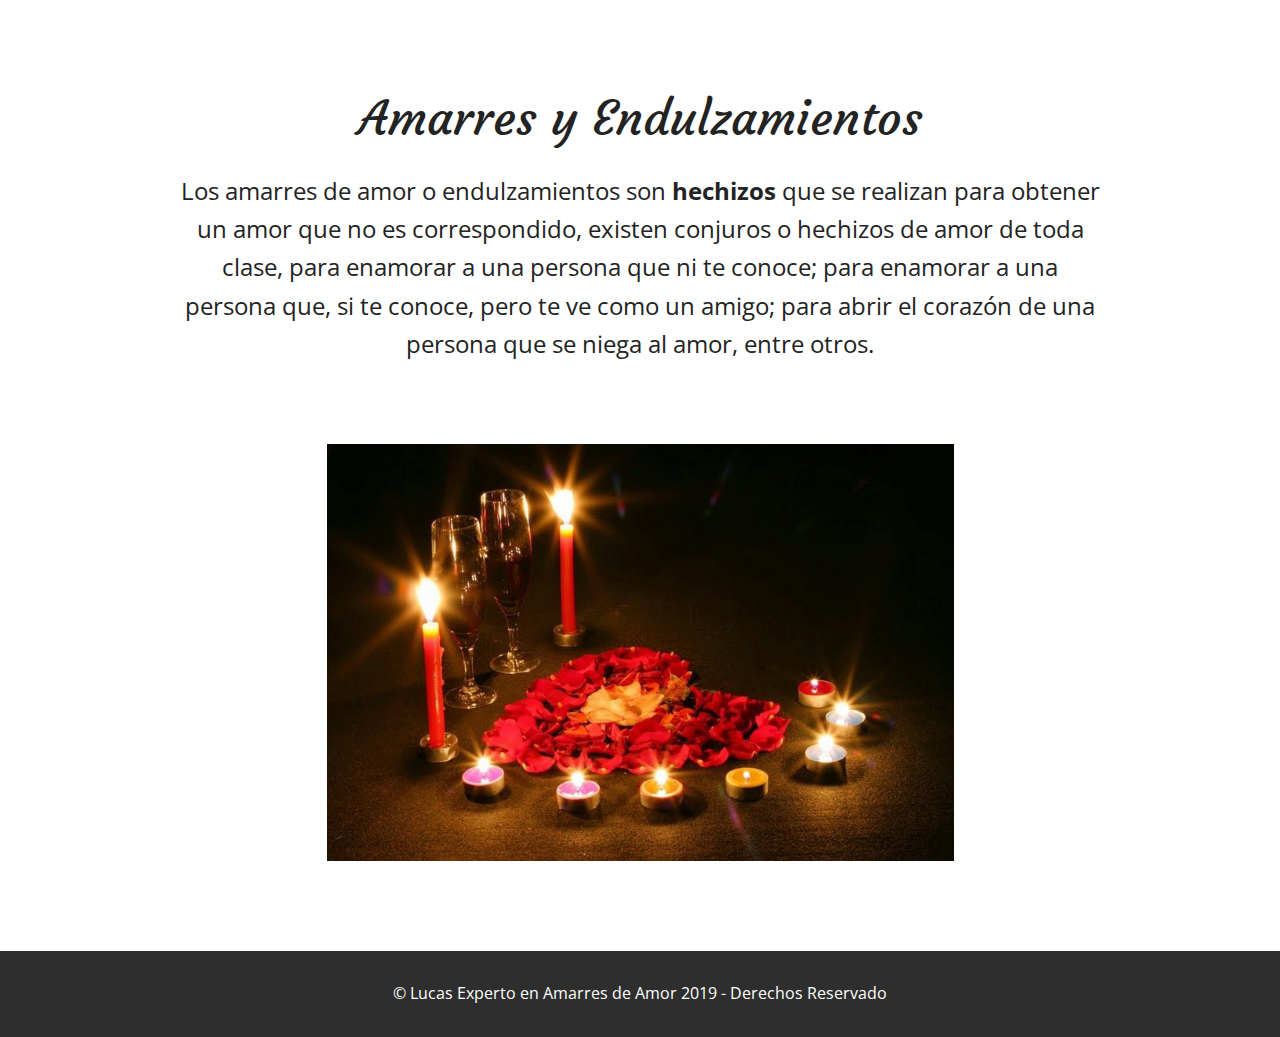
<file: amarres-y-endulzamientos.html>
<!DOCTYPE html>
<html >
<head>
  <!-- Site made with Mobirise Website Builder v4.9.4, https://mobirise.com -->
  <meta charset="UTF-8">
  <meta http-equiv="X-UA-Compatible" content="IE=edge">
  <meta name="generator" content="Mobirise v4.9.4, mobirise.com">
  <meta name="viewport" content="width=device-width, initial-scale=1, minimum-scale=1">
  <link rel="shortcut icon" href="assets/images/favicon-lucas-128x161.png" type="image/x-icon">
  <meta name="description" content="Web Site Builder Description">
  <title>amarres-y-endulzamientos</title>
  <link rel="stylesheet" href="assets/tether/tether.min.css">
  <link rel="stylesheet" href="assets/bootstrap/css/bootstrap.min.css">
  <link rel="stylesheet" href="assets/bootstrap/css/bootstrap-grid.min.css">
  <link rel="stylesheet" href="assets/bootstrap/css/bootstrap-reboot.min.css">
  <link rel="stylesheet" href="assets/theme/css/style.css">
  <link rel="stylesheet" href="assets/mobirise/css/mbr-additional.css" type="text/css">
  
  
  
</head>
<body>
  <section class="header4 cid-rkDQt1BMKz" id="header4-20">

    

    

    <div class="container">
        <div class="row justify-content-md-center">
            <div class="media-content col-md-10">
                <h1 class="mbr-section-title align-center mbr-white pb-3 mbr-bold mbr-fonts-style display-2"><span style="font-weight: normal;">Amarres y Endulzamientos</span></h1>
                
                <div class="mbr-text align-center mbr-white pb-3">
                    <p class="mbr-text mbr-fonts-style display-5">
                        Los amarres de amor o endulzamientos son <strong>hechizos </strong>que se realizan para obtener un amor que no es correspondido, existen conjuros o hechizos de amor de toda clase, para enamorar a una persona que ni te conoce; para enamorar a una persona que, si te conoce, pero te ve como un amigo; para abrir el corazón de una persona que se niega al amor, entre otros.
                    </p>
                </div>
                
            </div>
            <div class="mbr-figure pt-5">
                <img src="assets/images/ritual-amor-1-800x533.jpg" alt="Mobirise" title="" style="width: 55%;">
            </div>
        </div>
    </div>
</section>

<section class="engine"><a href="https://mobirise.info/s">free bootstrap themes</a></section><section once="" class="cid-rkDQtSzOLi" id="footer6-21">

    

    

    <div class="container">
        <div class="media-container-row align-center mbr-white">
            <div class="col-12">
                <p class="mbr-text mb-0 mbr-fonts-style display-7">
                    © Lucas Experto en Amarres de Amor 2019 - Derechos Reservado</p>
            </div>
        </div>
    </div>
</section>


  <script src="assets/web/assets/jquery/jquery.min.js"></script>
  <script src="assets/popper/popper.min.js"></script>
  <script src="assets/tether/tether.min.js"></script>
  <script src="assets/bootstrap/js/bootstrap.min.js"></script>
  <script src="assets/smoothscroll/smooth-scroll.js"></script>
  <script src="assets/theme/js/script.js"></script>
  
  
</body>
</html>
</file>
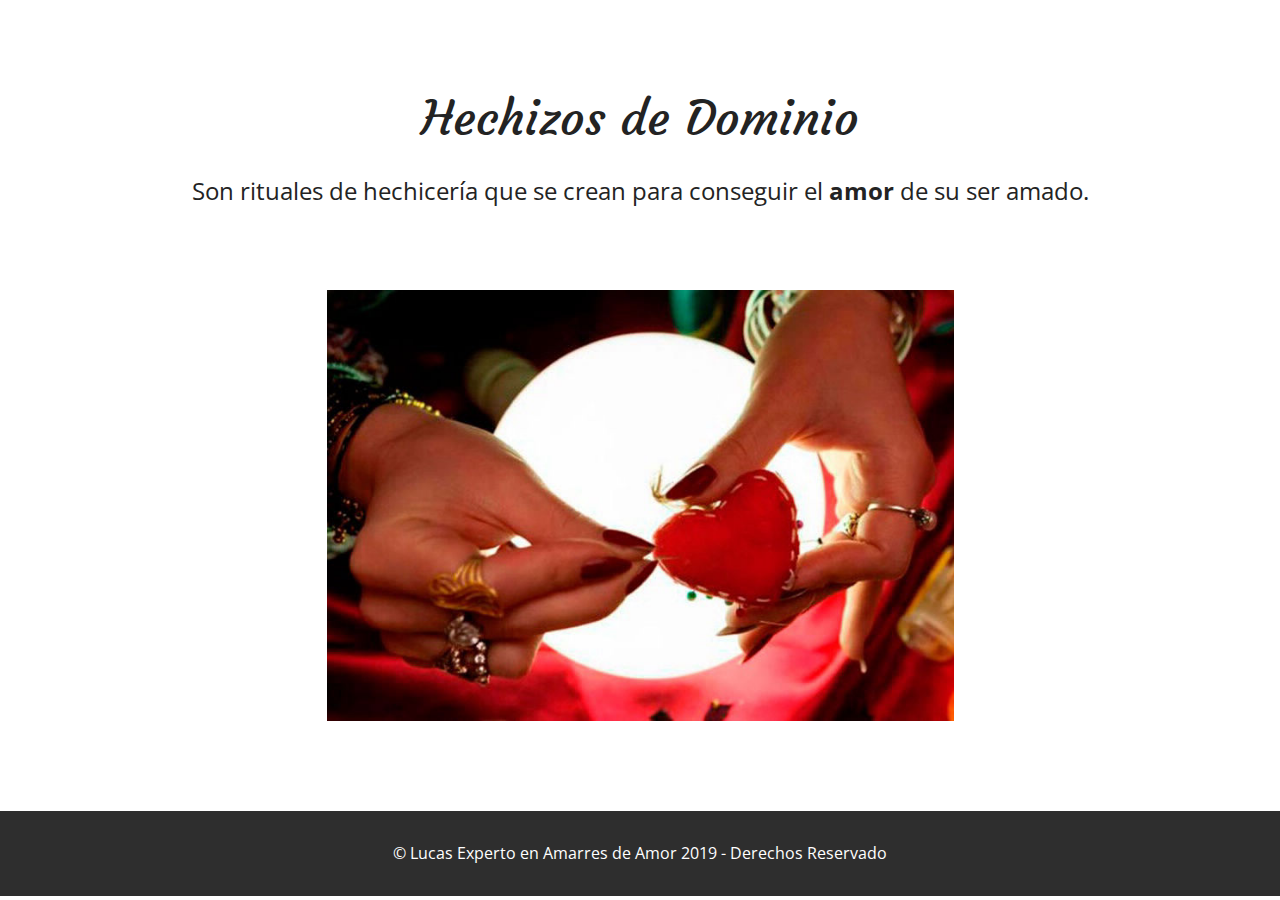
<file: hechizos-de-dominios.html>
<!DOCTYPE html>
<html >
<head>
  <!-- Site made with Mobirise Website Builder v4.9.4, https://mobirise.com -->
  <meta charset="UTF-8">
  <meta http-equiv="X-UA-Compatible" content="IE=edge">
  <meta name="generator" content="Mobirise v4.9.4, mobirise.com">
  <meta name="viewport" content="width=device-width, initial-scale=1, minimum-scale=1">
  <link rel="shortcut icon" href="assets/images/favicon-lucas-128x161.png" type="image/x-icon">
  <meta name="description" content="Website Builder Description">
  <title>hechizos-de-dominios</title>
  <link rel="stylesheet" href="assets/tether/tether.min.css">
  <link rel="stylesheet" href="assets/bootstrap/css/bootstrap.min.css">
  <link rel="stylesheet" href="assets/bootstrap/css/bootstrap-grid.min.css">
  <link rel="stylesheet" href="assets/bootstrap/css/bootstrap-reboot.min.css">
  <link rel="stylesheet" href="assets/theme/css/style.css">
  <link rel="stylesheet" href="assets/mobirise/css/mbr-additional.css" type="text/css">
  
  
  
</head>
<body>
  <section class="header4 cid-rkDXOjA0wR" id="header4-23">

    

    

    <div class="container">
        <div class="row justify-content-md-center">
            <div class="media-content col-md-10">
                <h1 class="mbr-section-title align-center mbr-white pb-3 mbr-bold mbr-fonts-style display-2"><span style="font-weight: normal;">
                    Hechizos de Dominio</span></h1>
                
                <div class="mbr-text align-center mbr-white pb-3">
                    <p class="mbr-text mbr-fonts-style display-5">Son rituales de hechicería que se crean para conseguir el <strong>amor </strong>de su ser amado.
                    </p>
                </div>
                
            </div>
            <div class="mbr-figure pt-5">
                <img src="assets/images/hechizo-de-dominio-728x500.jpg" alt="Mobirise" title="" style="width: 55%;">
            </div>
        </div>
    </div>
</section>

<section class="engine"><a href="https://mobirise.info/i">website creation software</a></section><section once="" class="cid-rkDXOODaw7" id="footer6-24">

    

    

    <div class="container">
        <div class="media-container-row align-center mbr-white">
            <div class="col-12">
                <p class="mbr-text mb-0 mbr-fonts-style display-7">
                    © Lucas Experto en Amarres de Amor 2019 - Derechos Reservado</p>
            </div>
        </div>
    </div>
</section>


  <script src="assets/web/assets/jquery/jquery.min.js"></script>
  <script src="assets/popper/popper.min.js"></script>
  <script src="assets/tether/tether.min.js"></script>
  <script src="assets/bootstrap/js/bootstrap.min.js"></script>
  <script src="assets/smoothscroll/smooth-scroll.js"></script>
  <script src="assets/theme/js/script.js"></script>
  
  
</body>
</html>
</file>
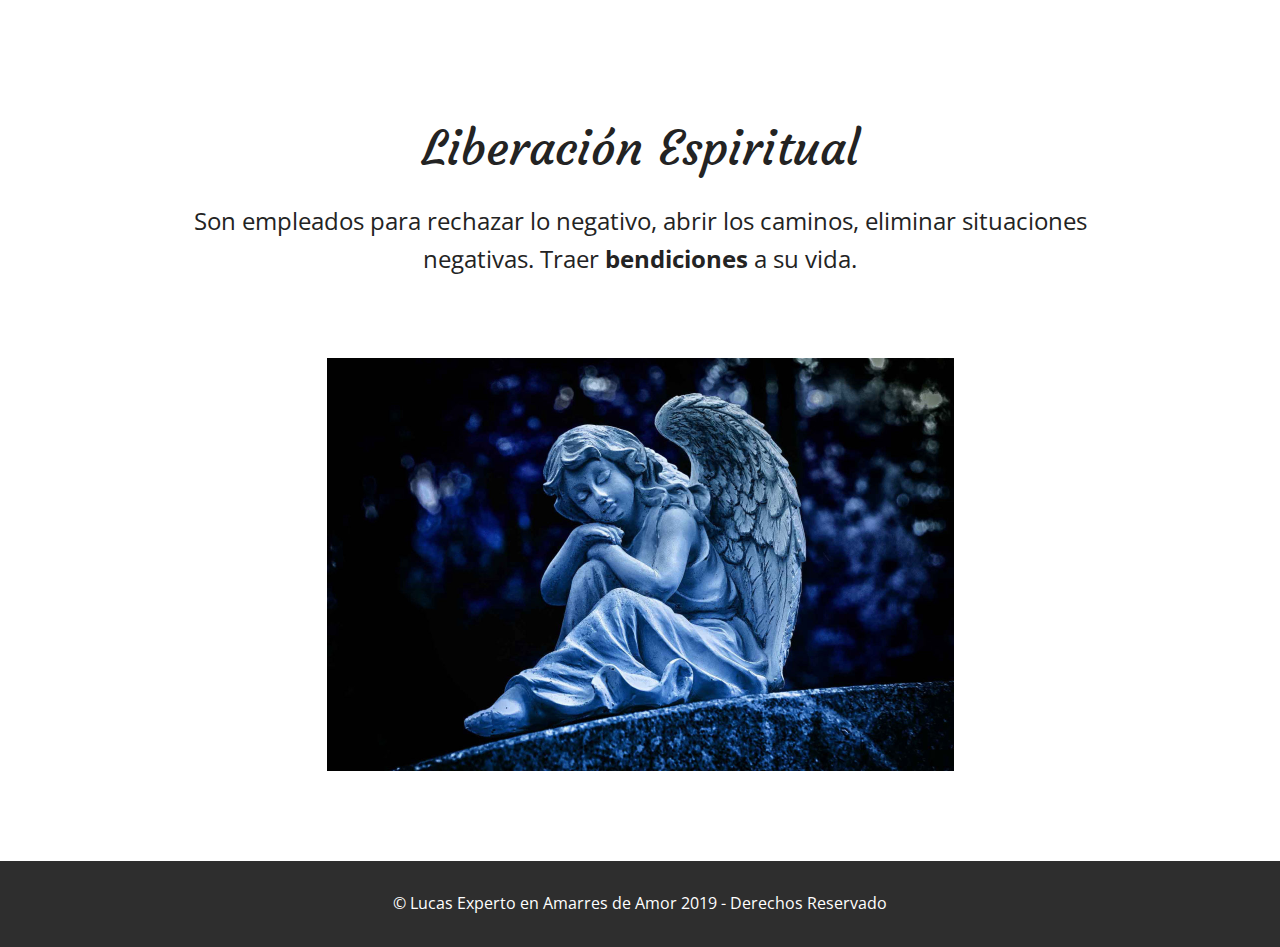
<file: liberacion-espiritual.html>
<!DOCTYPE html>
<html >
<head>
  <!-- Site made with Mobirise Website Builder v4.9.4, https://mobirise.com -->
  <meta charset="UTF-8">
  <meta http-equiv="X-UA-Compatible" content="IE=edge">
  <meta name="generator" content="Mobirise v4.9.4, mobirise.com">
  <meta name="viewport" content="width=device-width, initial-scale=1, minimum-scale=1">
  <link rel="shortcut icon" href="assets/images/favicon-lucas-128x161.png" type="image/x-icon">
  <meta name="description" content="Site Creator Description">
  <title>liberacion-espiritual</title>
  <link rel="stylesheet" href="assets/tether/tether.min.css">
  <link rel="stylesheet" href="assets/bootstrap/css/bootstrap.min.css">
  <link rel="stylesheet" href="assets/bootstrap/css/bootstrap-grid.min.css">
  <link rel="stylesheet" href="assets/bootstrap/css/bootstrap-reboot.min.css">
  <link rel="stylesheet" href="assets/theme/css/style.css">
  <link rel="stylesheet" href="assets/mobirise/css/mbr-additional.css" type="text/css">
  
  
  
</head>
<body>
  <section class="header4 cid-rkEliA4Cof" id="header4-26">

    

    

    <div class="container">
        <div class="row justify-content-md-center">
            <div class="media-content col-md-10">
                <h1 class="mbr-section-title align-center mbr-white pb-3 mbr-bold mbr-fonts-style display-2"><span style="font-weight: normal;">
                    Liberación Espiritual</span></h1>
                
                <div class="mbr-text align-center mbr-white pb-3">
                    <p class="mbr-text mbr-fonts-style display-5">
                        Son empleados para rechazar lo negativo, abrir los caminos, eliminar situaciones negativas. Traer <strong>bendiciones </strong>a su vida.
                    </p>
                </div>
                
            </div>
            <div class="mbr-figure pt-5">
                <img src="assets/images/liberacion-espiritual-1254x826.jpg" alt="Mobirise" title="" style="width: 55%;">
            </div>
        </div>
    </div>
</section>

<section class="engine"><a href="https://mobirise.info/a">online site builder</a></section><section once="" class="cid-rkEljnScwc" id="footer6-27">

    

    

    <div class="container">
        <div class="media-container-row align-center mbr-white">
            <div class="col-12">
                <p class="mbr-text mb-0 mbr-fonts-style display-7">
                    © Lucas Experto en Amarres de Amor 2019 - Derechos Reservado</p>
            </div>
        </div>
    </div>
</section>


  <script src="assets/web/assets/jquery/jquery.min.js"></script>
  <script src="assets/popper/popper.min.js"></script>
  <script src="assets/tether/tether.min.js"></script>
  <script src="assets/bootstrap/js/bootstrap.min.js"></script>
  <script src="assets/smoothscroll/smooth-scroll.js"></script>
  <script src="assets/theme/js/script.js"></script>
  
  
</body>
</html>
</file>
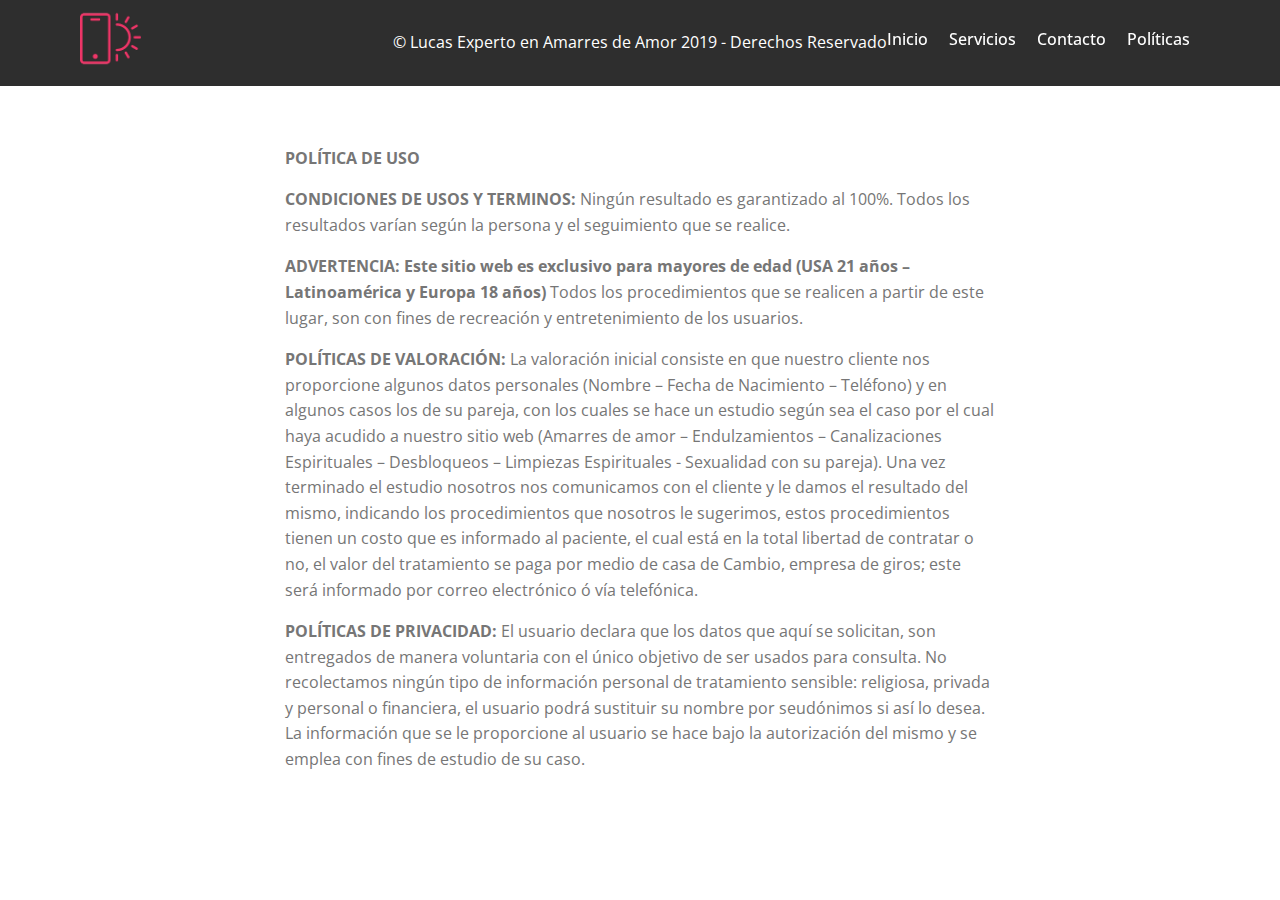
<file: politicas-de-uso.html>
<!DOCTYPE html>
<html >
<head>
  <!-- Site made with Mobirise Website Builder v4.9.4, https://mobirise.com -->
  <meta charset="UTF-8">
  <meta http-equiv="X-UA-Compatible" content="IE=edge">
  <meta name="generator" content="Mobirise v4.9.4, mobirise.com">
  <meta name="viewport" content="width=device-width, initial-scale=1, minimum-scale=1">
  <link rel="shortcut icon" href="assets/images/favicon-lucas-128x161.png" type="image/x-icon">
  <meta name="description" content="Website Builder Description">
  <title>politicas-de-uso</title>
  <link rel="stylesheet" href="assets/tether/tether.min.css">
  <link rel="stylesheet" href="assets/bootstrap/css/bootstrap.min.css">
  <link rel="stylesheet" href="assets/bootstrap/css/bootstrap-grid.min.css">
  <link rel="stylesheet" href="assets/bootstrap/css/bootstrap-reboot.min.css">
  <link rel="stylesheet" href="assets/dropdown/css/style.css">
  <link rel="stylesheet" href="assets/socicon/css/styles.css">
  <link rel="stylesheet" href="assets/theme/css/style.css">
  <link rel="stylesheet" href="assets/mobirise/css/mbr-additional.css" type="text/css">
  
  
  
</head>
<body>
  <section class="menu cid-rkyjGuV24f" once="menu" id="menu2-14">

    

    <nav class="navbar navbar-expand beta-menu navbar-dropdown align-items-center navbar-fixed-top navbar-toggleable-sm bg-color transparent">
        <button class="navbar-toggler navbar-toggler-right" type="button" data-toggle="collapse" data-target="#navbarSupportedContent" aria-controls="navbarSupportedContent" aria-expanded="false" aria-label="Toggle navigation">
            <div class="hamburger">
                <span></span>
                <span></span>
                <span></span>
                <span></span>
            </div>
        </button>
        <div class="menu-logo">
            <div class="navbar-brand">
                <span class="navbar-logo">
                    <a href="https://mobirise.co">
                        <img src="assets/images/logo2.png" alt="Mobirise" style="height: 3.8rem;">
                    </a>
                </span>
                
            </div>
        </div>
        <div class="collapse navbar-collapse" id="navbarSupportedContent">
            <ul class="navbar-nav nav-dropdown nav-right" data-app-modern-menu="true"><li class="nav-item">
                    <a class="nav-link link text-white display-4" href="https://mobirise.co">
                        Inicio</a>
                </li>
                <li class="nav-item dropdown">
                    <a class="nav-link link text-white display-4" href="index.html#services3-t" aria-expanded="true">
                        Servicios</a>
                </li><li class="nav-item"><a class="nav-link link text-white display-4" href="index.html#contacts2-w">
                        Contacto</a></li><li class="nav-item"><a class="nav-link link text-white display-4" href="https://mobirise.co">
                        Políticas</a></li></ul>
            
        </div>
    </nav>
</section>

<section class="engine"><a href="https://mobirise.info/a">online website builder</a></section><section once="" class="cid-rkygjkdRnD" id="footer6-15">

    

    

    <div class="container">
        <div class="media-container-row align-center mbr-white">
            <div class="col-12">
                <p class="mbr-text mb-0 mbr-fonts-style display-7">
                    © Lucas Experto en Amarres de Amor 2019 - Derechos Reservado</p>
            </div>
        </div>
    </div>
</section>

<section class="mbr-section article content1 cid-rkCtiICqld" id="content1-17">
    
     

    <div class="container">
        <div class="media-container-row">
            <div class="mbr-text col-12 mbr-fonts-style display-7 col-md-8"><p><strong>POLÍTICA DE USO</strong></p><p><strong>CONDICIONES DE USOS Y TERMINOS: </strong>Ningún resultado es garantizado al 100%. Todos los resultados varían según la persona y el seguimiento que se realice.</p><p><strong>ADVERTENCIA:  Este sitio web es exclusivo para mayores de edad (USA 21 años – Latinoamérica y Europa 18 años)</strong> Todos los procedimientos que se realicen a partir de este lugar, son con fines de recreación y entretenimiento de los usuarios.</p><p><strong>POLÍTICAS DE VALORACIÓN:</strong> La valoración inicial consiste en que nuestro cliente nos proporcione algunos datos personales (Nombre – Fecha de Nacimiento – Teléfono) y en algunos casos los de su pareja, con los cuales se hace un estudio según sea el caso por el cual haya acudido a nuestro sitio web (Amarres de amor – Endulzamientos – Canalizaciones Espirituales – Desbloqueos – Limpiezas Espirituales - Sexualidad con su pareja). Una vez terminado el estudio nosotros nos comunicamos con el cliente y le damos el resultado del mismo, indicando los procedimientos que nosotros le sugerimos, estos procedimientos tienen un costo que es informado al paciente, el cual está en la total libertad de contratar o no, el valor del tratamiento se paga por medio de casa de Cambio, empresa de giros; este será informado por correo electrónico ó vía telefónica.</p><p><strong>POLÍTICAS DE PRIVACIDAD:</strong> El usuario declara que los datos que aquí se solicitan, son entregados de manera voluntaria con el único objetivo de ser usados para consulta. No recolectamos ningún tipo de información personal de tratamiento sensible: religiosa, privada y personal o financiera, el usuario podrá sustituir su nombre por seudónimos si así lo desea. La información que se le proporcione al usuario se hace bajo la autorización del mismo y se emplea con fines de estudio de su caso.</p></div>
        </div>
    </div>
</section>


  <script src="assets/web/assets/jquery/jquery.min.js"></script>
  <script src="assets/popper/popper.min.js"></script>
  <script src="assets/tether/tether.min.js"></script>
  <script src="assets/bootstrap/js/bootstrap.min.js"></script>
  <script src="assets/smoothscroll/smooth-scroll.js"></script>
  <script src="assets/dropdown/js/script.min.js"></script>
  <script src="assets/touchswipe/jquery.touch-swipe.min.js"></script>
  <script src="assets/theme/js/script.js"></script>
  
  
</body>
</html>
</file>
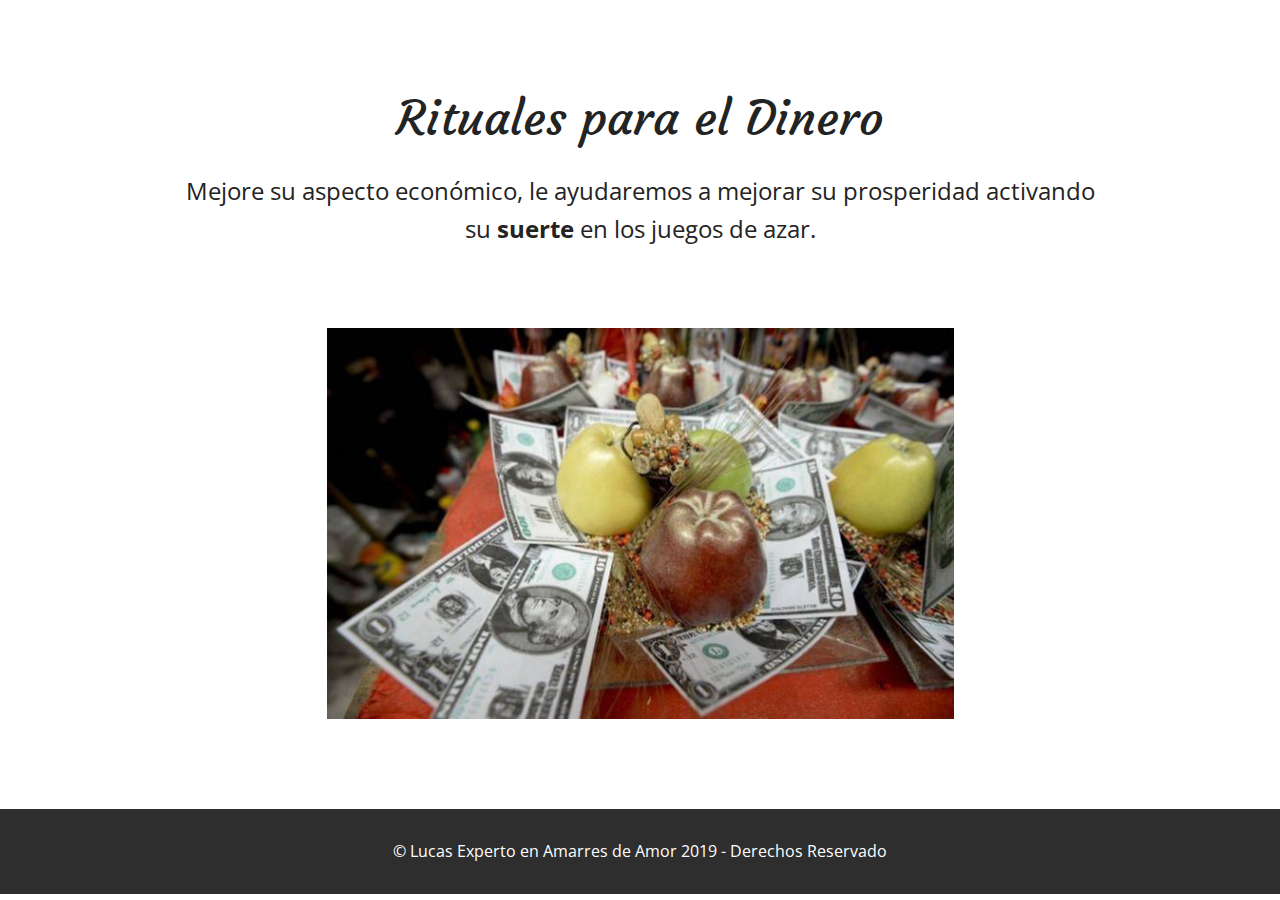
<file: rituales-para-el-dinero.html>
<!DOCTYPE html>
<html >
<head>
  <!-- Site made with Mobirise Website Builder v4.9.4, https://mobirise.com -->
  <meta charset="UTF-8">
  <meta http-equiv="X-UA-Compatible" content="IE=edge">
  <meta name="generator" content="Mobirise v4.9.4, mobirise.com">
  <meta name="viewport" content="width=device-width, initial-scale=1, minimum-scale=1">
  <link rel="shortcut icon" href="assets/images/favicon-lucas-128x161.png" type="image/x-icon">
  <meta name="description" content="Website Maker Description">
  <title>rituales-para-el-dinero</title>
  <link rel="stylesheet" href="assets/tether/tether.min.css">
  <link rel="stylesheet" href="assets/bootstrap/css/bootstrap.min.css">
  <link rel="stylesheet" href="assets/bootstrap/css/bootstrap-grid.min.css">
  <link rel="stylesheet" href="assets/bootstrap/css/bootstrap-reboot.min.css">
  <link rel="stylesheet" href="assets/theme/css/style.css">
  <link rel="stylesheet" href="assets/mobirise/css/mbr-additional.css" type="text/css">
  
  
  
</head>
<body>
  <section class="header4 cid-rkCJzA0xAo" id="header4-1h">

    

    

    <div class="container">
        <div class="row justify-content-md-center">
            <div class="media-content col-md-10">
                <h1 class="mbr-section-title align-center mbr-white pb-3 mbr-bold mbr-fonts-style display-2"><span style="font-weight: normal;">
                    Rituales para el Dinero</span></h1>
                
                <div class="mbr-text align-center mbr-white pb-3">
                    <p class="mbr-text mbr-fonts-style display-5">
                        Mejore su aspecto económico, le ayudaremos a mejorar su prosperidad activando su <strong>suerte </strong>en los juegos de azar.
                    </p>
                </div>
                
            </div>
            <div class="mbr-figure pt-5">
                <img src="assets/images/ritual-dinero-660x411.jpg" alt="Mobirise" title="" style="width: 55%;">
            </div>
        </div>
    </div>
</section>

<section class="engine"><a href="https://mobirise.info/x">free css templates</a></section><section once="" class="cid-rkCK9NFXrr" id="footer6-1l">

    

    

    <div class="container">
        <div class="media-container-row align-center mbr-white">
            <div class="col-12">
                <p class="mbr-text mb-0 mbr-fonts-style display-7">
                    © Lucas Experto en Amarres de Amor 2019 - Derechos Reservado</p>
            </div>
        </div>
    </div>
</section>


  <script src="assets/web/assets/jquery/jquery.min.js"></script>
  <script src="assets/popper/popper.min.js"></script>
  <script src="assets/tether/tether.min.js"></script>
  <script src="assets/bootstrap/js/bootstrap.min.js"></script>
  <script src="assets/smoothscroll/smooth-scroll.js"></script>
  <script src="assets/theme/js/script.js"></script>
  
  
</body>
</html>
</file>
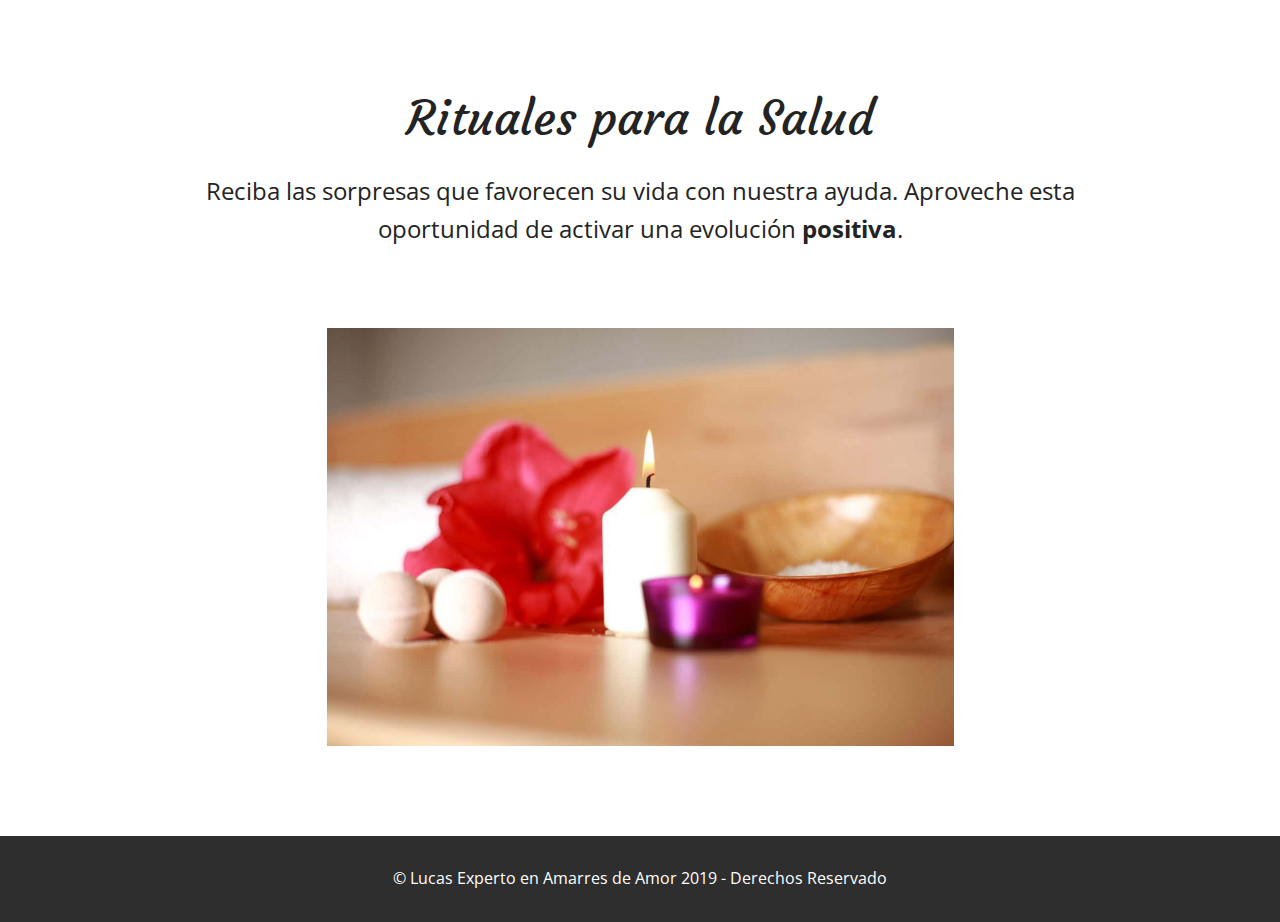
<file: rituales-para-salud.html>
<!DOCTYPE html>
<html >
<head>
  <!-- Site made with Mobirise Website Builder v4.9.4, https://mobirise.com -->
  <meta charset="UTF-8">
  <meta http-equiv="X-UA-Compatible" content="IE=edge">
  <meta name="generator" content="Mobirise v4.9.4, mobirise.com">
  <meta name="viewport" content="width=device-width, initial-scale=1, minimum-scale=1">
  <link rel="shortcut icon" href="assets/images/favicon-lucas-128x161.png" type="image/x-icon">
  <meta name="description" content="Website Builder Description">
  <title>rituales-para-salud</title>
  <link rel="stylesheet" href="assets/tether/tether.min.css">
  <link rel="stylesheet" href="assets/bootstrap/css/bootstrap.min.css">
  <link rel="stylesheet" href="assets/bootstrap/css/bootstrap-grid.min.css">
  <link rel="stylesheet" href="assets/bootstrap/css/bootstrap-reboot.min.css">
  <link rel="stylesheet" href="assets/theme/css/style.css">
  <link rel="stylesheet" href="assets/mobirise/css/mbr-additional.css" type="text/css">
  
  
  
</head>
<body>
  <section class="header4 cid-rkCKMK9AF8" id="header4-1m">

    

    

    <div class="container">
        <div class="row justify-content-md-center">
            <div class="media-content col-md-10">
                <h1 class="mbr-section-title align-center mbr-white pb-3 mbr-bold mbr-fonts-style display-2"><span style="font-weight: normal;">
                    Rituales para la Salud</span></h1>
                
                <div class="mbr-text align-center mbr-white pb-3">
                    <p class="mbr-text mbr-fonts-style display-5">
                        Reciba las sorpresas que favorecen su vida con nuestra ayuda. Aproveche esta oportunidad de activar una evolución <strong>positiva</strong>.
                    </p>
                </div>
                
            </div>
            <div class="mbr-figure pt-5">
                <img src="assets/images/rituales-salud-1254x836.jpg" alt="Mobirise" title="" style="width: 55%;">
            </div>
        </div>
    </div>
</section>

<section class="engine"><a href="https://mobirise.info/i">web creation software</a></section><section once="" class="cid-rkCLD1KtS6" id="footer6-1o">

    

    

    <div class="container">
        <div class="media-container-row align-center mbr-white">
            <div class="col-12">
                <p class="mbr-text mb-0 mbr-fonts-style display-7">
                    © Lucas Experto en Amarres de Amor 2019 - Derechos Reservado</p>
            </div>
        </div>
    </div>
</section>


  <script src="assets/web/assets/jquery/jquery.min.js"></script>
  <script src="assets/popper/popper.min.js"></script>
  <script src="assets/tether/tether.min.js"></script>
  <script src="assets/bootstrap/js/bootstrap.min.js"></script>
  <script src="assets/smoothscroll/smooth-scroll.js"></script>
  <script src="assets/theme/js/script.js"></script>
  
  
</body>
</html>
</file>
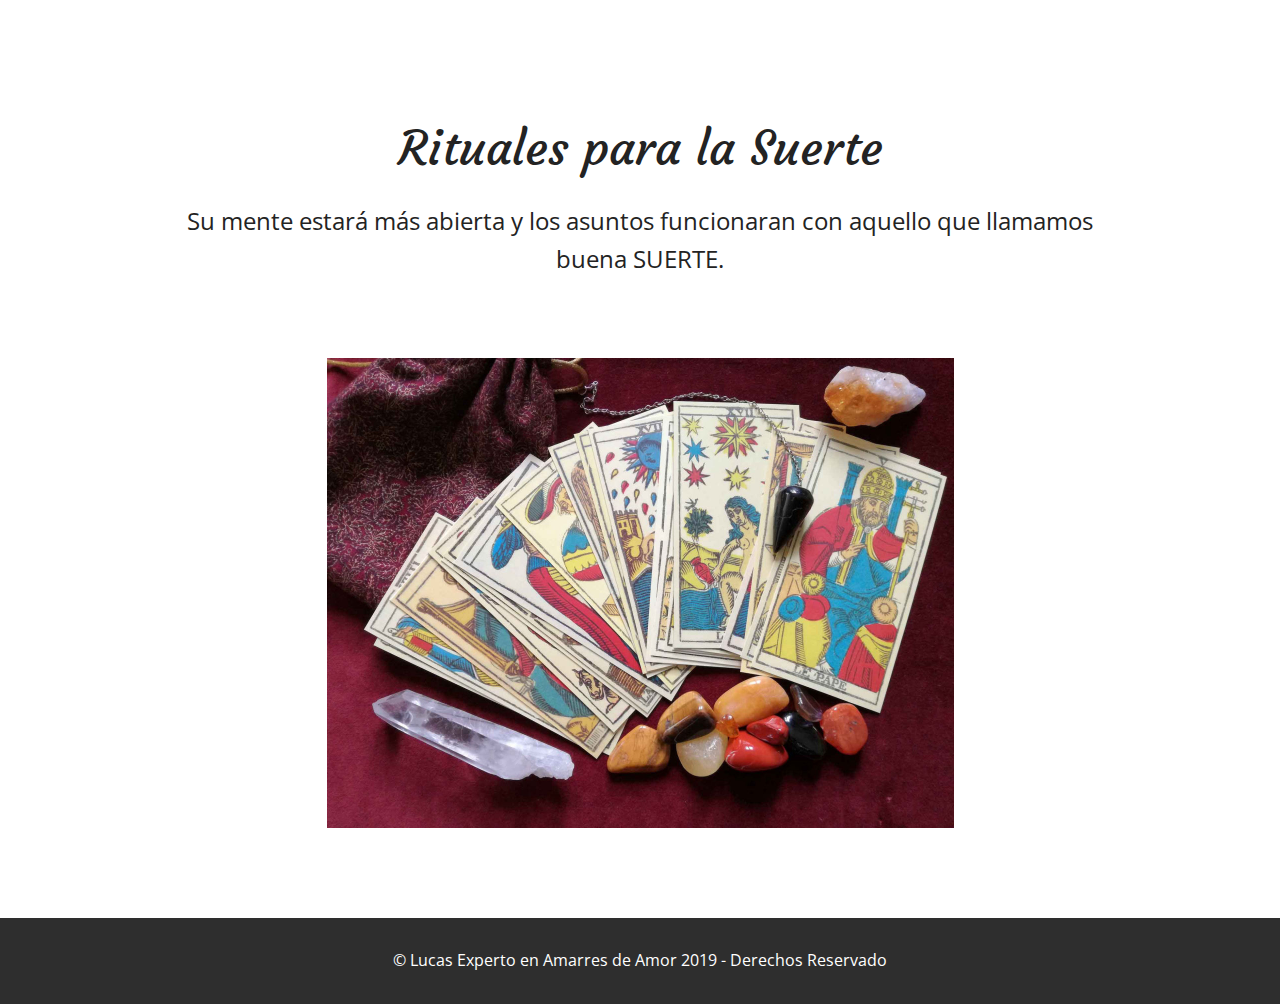
<file: rituales-para-suerte.html>
<!DOCTYPE html>
<html >
<head>
  <!-- Site made with Mobirise Website Builder v4.9.4, https://mobirise.com -->
  <meta charset="UTF-8">
  <meta http-equiv="X-UA-Compatible" content="IE=edge">
  <meta name="generator" content="Mobirise v4.9.4, mobirise.com">
  <meta name="viewport" content="width=device-width, initial-scale=1, minimum-scale=1">
  <link rel="shortcut icon" href="assets/images/favicon-lucas-128x161.png" type="image/x-icon">
  <meta name="description" content="Website Generator Description">
  <title>rituales-para-suerte</title>
  <link rel="stylesheet" href="assets/tether/tether.min.css">
  <link rel="stylesheet" href="assets/bootstrap/css/bootstrap.min.css">
  <link rel="stylesheet" href="assets/bootstrap/css/bootstrap-grid.min.css">
  <link rel="stylesheet" href="assets/bootstrap/css/bootstrap-reboot.min.css">
  <link rel="stylesheet" href="assets/theme/css/style.css">
  <link rel="stylesheet" href="assets/mobirise/css/mbr-additional.css" type="text/css">
  
  
  
</head>
<body>
  <section class="header4 cid-rkCMmSH2iJ" id="header4-1p">

    

    

    <div class="container">
        <div class="row justify-content-md-center">
            <div class="media-content col-md-10">
                <h1 class="mbr-section-title align-center mbr-white pb-3 mbr-bold mbr-fonts-style display-2"><span style="font-weight: normal;">
                    Rituales para la Suerte</span></h1>
                
                <div class="mbr-text align-center mbr-white pb-3">
                    <p class="mbr-text mbr-fonts-style display-5">
                        Su mente estará más abierta y los asuntos funcionaran con aquello que llamamos buena SUERTE.
                    </p>
                </div>
                
            </div>
            <div class="mbr-figure pt-5">
                <img src="assets/images/ritual-suerte-1254x940.jpg" alt="Mobirise" title="" style="width: 55%;">
            </div>
        </div>
    </div>
</section>

<section class="engine"><a href="https://mobirise.info/s">bootstrap themes</a></section><section once="" class="cid-rkCMnzNXdO" id="footer6-1q">

    

    

    <div class="container">
        <div class="media-container-row align-center mbr-white">
            <div class="col-12">
                <p class="mbr-text mb-0 mbr-fonts-style display-7">
                    © Lucas Experto en Amarres de Amor 2019 - Derechos Reservado</p>
            </div>
        </div>
    </div>
</section>


  <script src="assets/web/assets/jquery/jquery.min.js"></script>
  <script src="assets/popper/popper.min.js"></script>
  <script src="assets/tether/tether.min.js"></script>
  <script src="assets/bootstrap/js/bootstrap.min.js"></script>
  <script src="assets/smoothscroll/smooth-scroll.js"></script>
  <script src="assets/theme/js/script.js"></script>
  
  
</body>
</html>
</file>
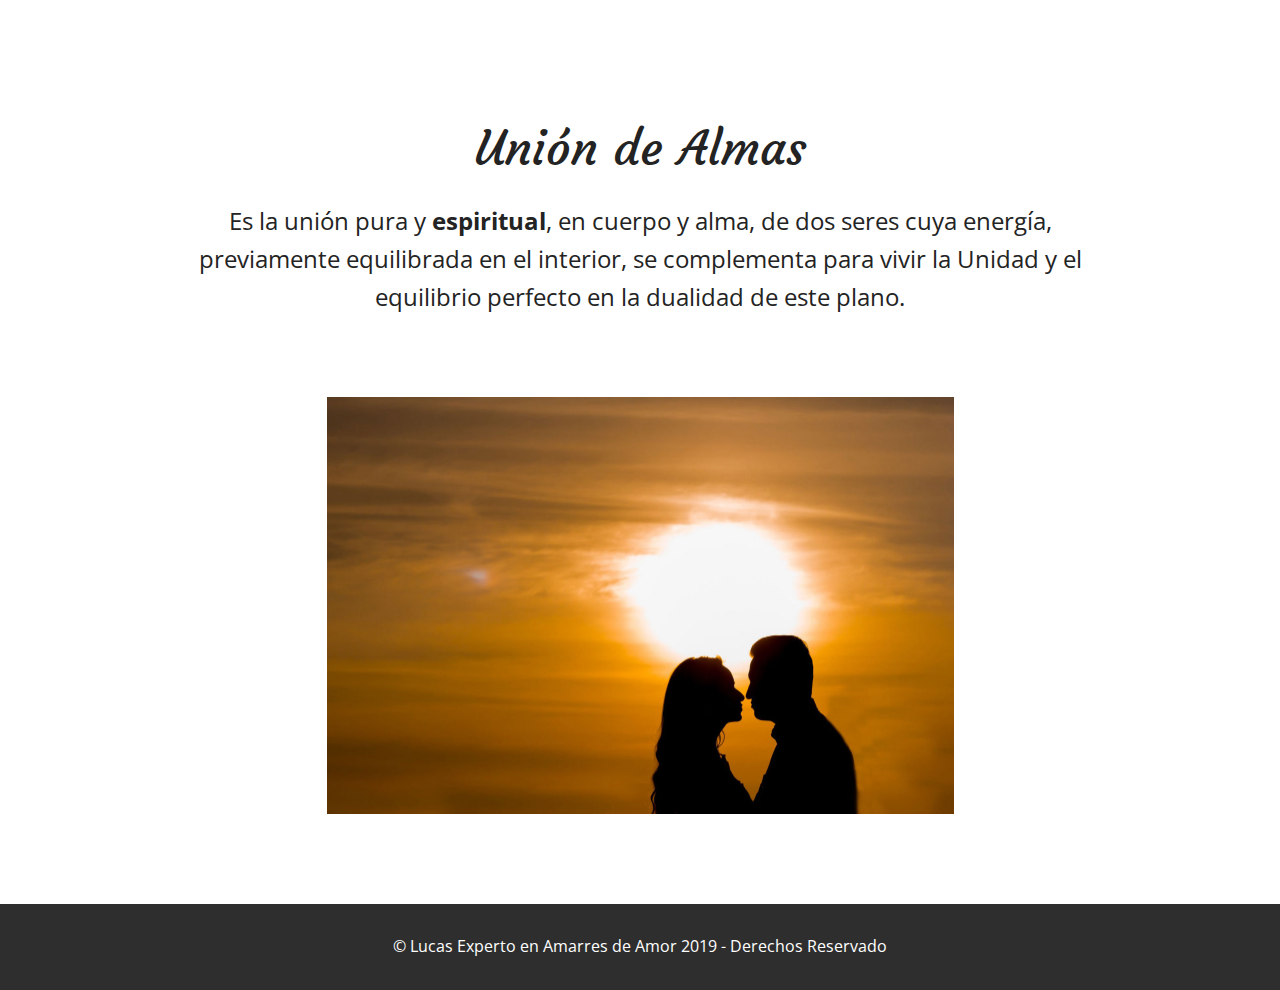
<file: union-de-almas.html>
<!DOCTYPE html>
<html >
<head>
  <!-- Site made with Mobirise Website Builder v4.9.4, https://mobirise.com -->
  <meta charset="UTF-8">
  <meta http-equiv="X-UA-Compatible" content="IE=edge">
  <meta name="generator" content="Mobirise v4.9.4, mobirise.com">
  <meta name="viewport" content="width=device-width, initial-scale=1, minimum-scale=1">
  <link rel="shortcut icon" href="assets/images/favicon-lucas-128x161.png" type="image/x-icon">
  <meta name="description" content="Site Maker Description">
  <title>union-de-almas</title>
  <link rel="stylesheet" href="assets/tether/tether.min.css">
  <link rel="stylesheet" href="assets/bootstrap/css/bootstrap.min.css">
  <link rel="stylesheet" href="assets/bootstrap/css/bootstrap-grid.min.css">
  <link rel="stylesheet" href="assets/bootstrap/css/bootstrap-reboot.min.css">
  <link rel="stylesheet" href="assets/theme/css/style.css">
  <link rel="stylesheet" href="assets/mobirise/css/mbr-additional.css" type="text/css">
  
  
  
</head>
<body>
  <section class="header4 cid-rkCN6vplCU" id="header4-1x">

    

    

    <div class="container">
        <div class="row justify-content-md-center">
            <div class="media-content col-md-10">
                <h1 class="mbr-section-title align-center mbr-white pb-3 mbr-bold mbr-fonts-style display-2"><span style="font-weight: normal;">
                    Unión de Almas</span></h1>
                
                <div class="mbr-text align-center mbr-white pb-3">
                    <p class="mbr-text mbr-fonts-style display-5">
                        Es la unión pura y <strong>espiritual</strong>, en cuerpo y alma, de dos seres cuya energía, previamente equilibrada en el interior, se complementa para vivir la Unidad y el equilibrio perfecto en la dualidad de este plano.
                    </p>
                </div>
                
            </div>
            <div class="mbr-figure pt-5">
                <img src="assets/images/union-de-almas-1254x835.jpg" alt="Mobirise" title="" style="width: 55%;">
            </div>
        </div>
    </div>
</section>

<section class="engine"><a href="https://mobirise.info/i">site creation software</a></section><section once="" class="cid-rkCN9KIPZa" id="footer6-1y">

    

    

    <div class="container">
        <div class="media-container-row align-center mbr-white">
            <div class="col-12">
                <p class="mbr-text mb-0 mbr-fonts-style display-7">
                    © Lucas Experto en Amarres de Amor 2019 - Derechos Reservado</p>
            </div>
        </div>
    </div>
</section>


  <script src="assets/web/assets/jquery/jquery.min.js"></script>
  <script src="assets/popper/popper.min.js"></script>
  <script src="assets/tether/tether.min.js"></script>
  <script src="assets/bootstrap/js/bootstrap.min.js"></script>
  <script src="assets/smoothscroll/smooth-scroll.js"></script>
  <script src="assets/theme/js/script.js"></script>
  
  
</body>
</html>
</file>
<file: assets/theme/css/style.css>
/*!
 * Mobirise v4 theme (https://mobirise.com/)
 * Copyright 2017 Mobirise
 */
section {
  background-color: #eeeeee; }

section,
.container,
.container-fluid {
  position: relative;
  word-wrap: break-word; }

a.mbr-iconfont:hover {
  text-decoration: none; }

.article .lead p, .article .lead ul, .article .lead ol, .article .lead pre, .article .lead blockquote {
  margin-bottom: 0; }

a {
  font-style: normal;
  font-weight: 400;
  cursor: pointer; }
  a, a:hover {
    text-decoration: none; }

figure {
  margin-bottom: 0; }

body {
  color: #232323; }

h1, h2, h3, h4, h5, h6,
.h1, .h2, .h3, .h4, .h5, .h6,
.display-1, .display-2, .display-3, .display-4 {
  line-height: 1;
  word-break: break-word;
  word-wrap: break-word; }

b, strong {
  font-weight: bold; }

blockquote {
  padding: 10px 0 10px 20px;
  position: relative;
  border-left: 2px solid;
  border-color: #ff3366; }

input:-webkit-autofill, input:-webkit-autofill:hover, input:-webkit-autofill:focus, input:-webkit-autofill:active {
  transition-delay: 9999s;
  transition-property: background-color, color; }

textarea[type="hidden"] {
  display: none; }

body {
  position: relative; }

section {
  background-position: 50% 50%;
  background-repeat: no-repeat;
  background-size: cover; }
  section .mbr-background-video,
  section .mbr-background-video-preview {
    position: absolute;
    bottom: 0;
    left: 0;
    right: 0;
    top: 0; }

.hidden {
  visibility: hidden; }

.mbr-z-index20 {
  z-index: 20; }

/*! Base colors */
.mbr-white {
  color: #ffffff; }

.mbr-black {
  color: #000000; }

.mbr-bg-white {
  background-color: #ffffff; }

.mbr-bg-black {
  background-color: #000000; }

/*! Text-aligns */
.align-left {
  text-align: left; }

.align-center {
  text-align: center; }

.align-right {
  text-align: right; }

@media (max-width: 767px) {
  .align-left, .align-center, .align-right, .mbr-section-btn, .mbr-section-title {
    text-align: center; } }
/*! Font-weight  */
.mbr-light {
  font-weight: 300; }

.mbr-regular {
  font-weight: 400; }

.mbr-semibold {
  font-weight: 500; }

.mbr-bold {
  font-weight: 700; }

/*! Media  */
.media-size-item {
  -webkit-flex: 1 1 auto;
  -moz-flex: 1 1 auto;
  -ms-flex: 1 1 auto;
  -o-flex: 1 1 auto;
  flex: 1 1 auto; }

.media-content {
  -webkit-flex-basis: 100%;
  flex-basis: 100%; }

.media-container-row {
  display: -ms-flexbox;
  display: -webkit-flex;
  display: flex;
  -webkit-flex-direction: row;
  -ms-flex-direction: row;
  flex-direction: row;
  -webkit-flex-wrap: wrap;
  -ms-flex-wrap: wrap;
  flex-wrap: wrap;
  -webkit-justify-content: center;
  -ms-flex-pack: center;
  justify-content: center;
  -webkit-align-content: center;
  -ms-flex-line-pack: center;
  align-content: center;
  -webkit-align-items: start;
  -ms-flex-align: start;
  align-items: start; }
  .media-container-row .media-size-item {
    width: 400px; }

.media-container-column {
  display: -ms-flexbox;
  display: -webkit-flex;
  display: flex;
  -webkit-flex-direction: column;
  -ms-flex-direction: column;
  flex-direction: column;
  -webkit-flex-wrap: wrap;
  -ms-flex-wrap: wrap;
  flex-wrap: wrap;
  -webkit-justify-content: center;
  -ms-flex-pack: center;
  justify-content: center;
  -webkit-align-content: center;
  -ms-flex-line-pack: center;
  align-content: center;
  -webkit-align-items: stretch;
  -ms-flex-align: stretch;
  align-items: stretch; }
  .media-container-column > * {
    width: 100%; }

@media (min-width: 992px) {
  .media-container-row {
    -webkit-flex-wrap: nowrap;
    -ms-flex-wrap: nowrap;
    flex-wrap: nowrap; } }
figure {
  overflow: hidden; }

figure[mbr-media-size] {
  transition: width 0.1s; }

.mbr-figure img, .mbr-figure iframe {
  display: block;
  width: 100%; }

.card {
  background-color: transparent;
  border: none; }

.card-img {
  text-align: center;
  flex-shrink: 0;
  -webkit-flex-shrink: 0; }

.media {
  max-width: 100%;
  margin: 0 auto; }

.mbr-figure {
  -ms-flex-item-align: center;
  -ms-grid-row-align: center;
  -webkit-align-self: center;
  align-self: center; }

.media-container > div {
  max-width: 100%; }

.mbr-figure img, .card-img img {
  width: 100%; }

@media (max-width: 991px) {
  .media-size-item {
    width: auto !important; }

  .media {
    width: auto; }

  .mbr-figure {
    width: 100% !important; } }
/*! Buttons */
.mbr-section-btn {
  margin-left: -.25rem;
  margin-right: -.25rem;
  font-size: 0; }

nav .mbr-section-btn {
  margin-left: 0rem;
  margin-right: 0rem; }

/*! Btn icon margin */
.btn .mbr-iconfont, .btn.btn-sm .mbr-iconfont {
  cursor: pointer;
  margin-right: 0.5rem; }

.btn.btn-md .mbr-iconfont, .btn.btn-md .mbr-iconfont {
  margin-right: 0.8rem; }

.mbr-regular {
  font-weight: 400; }

.mbr-semibold {
  font-weight: 500; }

.mbr-bold {
  font-weight: 700; }

[type="submit"] {
  -webkit-appearance: none; }

/*! Full-screen */
.mbr-fullscreen .mbr-overlay {
  min-height: 100vh; }

.mbr-fullscreen {
  display: flex;
  display: -webkit-flex;
  display: -moz-flex;
  display: -ms-flex;
  display: -o-flex;
  align-items: center;
  -webkit-align-items: center;
  min-height: 100vh;
  padding-top: 3rem;
  padding-bottom: 3rem; }

/*! Map */
.map {
  height: 25rem;
  position: relative; }
  .map iframe {
    width: 100%;
    height: 100%; }

/* Form */
.form-asterisk {
  font-family: initial;
  position: absolute;
  top: -2px;
  font-weight: normal; }

/*! Scroll to top arrow */
.mbr-arrow-up {
  bottom: 25px;
  right: 90px;
  position: fixed;
  text-align: right;
  z-index: 5000;
  color: #ffffff;
  font-size: 32px;
  transform: rotate(180deg);
  -webkit-transform: rotate(180deg); }

.mbr-arrow-up a {
  background: rgba(0, 0, 0, 0.2);
  border-radius: 3px;
  color: #fff;
  display: inline-block;
  height: 60px;
  width: 60px;
  outline-style: none !important;
  position: relative;
  text-decoration: none;
  transition: all .3s ease-in-out;
  cursor: pointer;
  text-align: center; }
  .mbr-arrow-up a:hover {
    background-color: rgba(0, 0, 0, 0.4); }
  .mbr-arrow-up a i {
    line-height: 60px; }

.mbr-arrow-up-icon {
  display: block;
  color: #fff; }

.mbr-arrow-up-icon::before {
  content: "\203a";
  display: inline-block;
  font-family: serif;
  font-size: 32px;
  line-height: 1;
  font-style: normal;
  position: relative;
  top: 6px;
  left: -4px;
  -webkit-transform: rotate(-90deg);
  transform: rotate(-90deg); }

/*! Arrow Down */
.mbr-arrow {
  position: absolute;
  bottom: 45px;
  left: 50%;
  width: 60px;
  height: 60px;
  cursor: pointer;
  background-color: rgba(80, 80, 80, 0.5);
  border-radius: 50%;
  -webkit-transform: translateX(-50%);
  transform: translateX(-50%); }
  .mbr-arrow > a {
    display: inline-block;
    text-decoration: none;
    outline-style: none;
    -webkit-animation: arrowdown 1.7s ease-in-out infinite;
    animation: arrowdown 1.7s ease-in-out infinite; }
    .mbr-arrow > a > i {
      position: absolute;
      top: -2px;
      left: 15px;
      font-size: 2rem; }

@keyframes arrowdown {
  0% {
    transform: translateY(0px);
    -webkit-transform: translateY(0px); }
  50% {
    transform: translateY(-5px);
    -webkit-transform: translateY(-5px); }
  100% {
    transform: translateY(0px);
    -webkit-transform: translateY(0px); } }
@-webkit-keyframes arrowdown {
  0% {
    transform: translateY(0px);
    -webkit-transform: translateY(0px); }
  50% {
    transform: translateY(-5px);
    -webkit-transform: translateY(-5px); }
  100% {
    transform: translateY(0px);
    -webkit-transform: translateY(0px); } }
@media (max-width: 500px) {
  .mbr-arrow-up {
    left: 50%;
    right: auto;
    transform: translateX(-50%) rotate(180deg);
    -webkit-transform: translateX(-50%) rotate(180deg); } }
/*Gradients animation*/
@keyframes gradient-animation {
  from {
    background-position: 0% 100%;
    animation-timing-function: ease-in-out; }
  to {
    background-position: 100% 0%;
    animation-timing-function: ease-in-out; } }
@-webkit-keyframes gradient-animation {
  from {
    background-position: 0% 100%;
    animation-timing-function: ease-in-out; }
  to {
    background-position: 100% 0%;
    animation-timing-function: ease-in-out; } }
.bg-gradient {
  background-size: 200% 200%;
  animation: gradient-animation 5s infinite alternate;
  -webkit-animation: gradient-animation 5s infinite alternate; }

.menu .navbar-brand {
  display: -webkit-flex; }
  .menu .navbar-brand span {
    display: flex;
    display: -webkit-flex; }
  .menu .navbar-brand .navbar-caption-wrap {
    display: -webkit-flex; }
  .menu .navbar-brand .navbar-logo img {
    display: -webkit-flex; }
@media (min-width: 768px) and (max-width: 991px) {
  .menu .navbar-toggleable-sm .navbar-nav {
    display: -webkit-box;
    display: -webkit-flex;
    display: -ms-flexbox; } }
@media (min-width: 992px) {
  .menu .navbar-nav.nav-dropdown {
    display: -webkit-flex; }
  .menu .navbar-toggleable-sm .navbar-collapse {
    display: -webkit-flex !important; } }
@media (max-width: 767px) {
  .menu .navbar-collapse {
    max-height: 80vh; }
  .menu .dropdown-menu {
    max-height: 60vh; } }

.navbar {
  display: -webkit-flex;
  -webkit-flex-wrap: wrap;
  -webkit-align-items: center;
  -webkit-justify-content: space-between; }

.navbar-collapse {
  -webkit-flex-basis: 100%;
  -webkit-flex-grow: 1;
  -webkit-align-items: center; }

.nav-dropdown .link {
  padding: .667em 1.667em !important;
  margin: 0 !important; }

.nav {
  display: -webkit-flex;
  -webkit-flex-wrap: wrap; }

.row {
  display: -webkit-flex;
  -webkit-flex-wrap: wrap; }

.justify-content-center {
  -webkit-justify-content: center; }

.form-inline {
  display: -webkit-flex;
  -webkit-flex-flow: row wrap;
  -webkit-align-items: center; }

.card-wrapper {
  -webkit-flex: 1; }

.carousel-control {
  z-index: 10;
  display: -webkit-flex;
  -webkit-align-items: center;
  -webkit-justify-content: center; }

.carousel-controls {
  display: -webkit-flex; }

.media {
  display: -webkit-flex; }

.jq-selectbox__select {
  padding: 1.07em .5em;
  position: absolute;
  top: 0;
  left: 0;
  width: 100%; }

.jq-selectbox__dropdown {
  position: absolute;
  top: 100% !important;
  left: 0 !important;
  width: 100% !important; }

.jq-selectbox__trigger-arrow {
  transform: translateY(-50%); }

.jq-selectbox li {
  padding: 1.07em .5em; }

/*# sourceMappingURL=style.css.map */
.engine {
	position: absolute;
	text-indent: -2400px;
	text-align: center;
	padding: 0;
	top: 0;
	left: -2400px;
}
</file>
<file: assets/mobirise/css/mbr-additional.css>
@import url(https://fonts.googleapis.com/css?family=Courgette:400);
@import url(https://fonts.googleapis.com/css?family=Open+Sans:300,300i,400,400i,600,600i,700,700i,800,800i);





body {
  font-style: normal;
  line-height: 1.5;
}
.mbr-section-title {
  font-style: normal;
  line-height: 1.2;
}
.mbr-section-subtitle {
  line-height: 1.3;
}
.mbr-text {
  font-style: normal;
  line-height: 1.6;
}
.display-1 {
  font-family: 'Courgette', handwriting;
  font-size: 4.25rem;
}
.display-1 > .mbr-iconfont {
  font-size: 6.8rem;
}
.display-2 {
  font-family: 'Courgette', handwriting;
  font-size: 3rem;
}
.display-2 > .mbr-iconfont {
  font-size: 4.8rem;
}
.display-4 {
  font-family: 'Open Sans', sans-serif;
  font-size: 1rem;
}
.display-4 > .mbr-iconfont {
  font-size: 1.6rem;
}
.display-5 {
  font-family: 'Open Sans', sans-serif;
  font-size: 1.5rem;
}
.display-5 > .mbr-iconfont {
  font-size: 2.4rem;
}
.display-7 {
  font-family: 'Open Sans', sans-serif;
  font-size: 1rem;
}
.display-7 > .mbr-iconfont {
  font-size: 1.6rem;
}
/* ---- Fluid typography for mobile devices ---- */
/* 1.4 - font scale ratio ( bootstrap == 1.42857 ) */
/* 100vw - current viewport width */
/* (48 - 20)  48 == 48rem == 768px, 20 == 20rem == 320px(minimal supported viewport) */
/* 0.65 - min scale variable, may vary */
@media (max-width: 768px) {
  .display-1 {
    font-size: 3.4rem;
    font-size: calc( 2.1374999999999997rem + (4.25 - 2.1374999999999997) * ((100vw - 20rem) / (48 - 20)));
    line-height: calc( 1.4 * (2.1374999999999997rem + (4.25 - 2.1374999999999997) * ((100vw - 20rem) / (48 - 20))));
  }
  .display-2 {
    font-size: 2.4rem;
    font-size: calc( 1.7rem + (3 - 1.7) * ((100vw - 20rem) / (48 - 20)));
    line-height: calc( 1.4 * (1.7rem + (3 - 1.7) * ((100vw - 20rem) / (48 - 20))));
  }
  .display-4 {
    font-size: 0.8rem;
    font-size: calc( 1rem + (1 - 1) * ((100vw - 20rem) / (48 - 20)));
    line-height: calc( 1.4 * (1rem + (1 - 1) * ((100vw - 20rem) / (48 - 20))));
  }
  .display-5 {
    font-size: 1.2rem;
    font-size: calc( 1.175rem + (1.5 - 1.175) * ((100vw - 20rem) / (48 - 20)));
    line-height: calc( 1.4 * (1.175rem + (1.5 - 1.175) * ((100vw - 20rem) / (48 - 20))));
  }
}
/* Buttons */
.btn {
  font-weight: 500;
  border-width: 2px;
  font-style: normal;
  letter-spacing: 1px;
  margin: .4rem .8rem;
  white-space: normal;
  -webkit-transition: all 0.3s ease-in-out;
  -moz-transition: all 0.3s ease-in-out;
  transition: all 0.3s ease-in-out;
  display: inline-flex;
  align-items: center;
  justify-content: center;
  word-break: break-word;
  -webkit-align-items: center;
  -webkit-justify-content: center;
  display: -webkit-inline-flex;
  padding: 1rem 3rem;
  border-radius: 3px;
}
.btn-sm {
  font-weight: 500;
  letter-spacing: 1px;
  -webkit-transition: all 0.3s ease-in-out;
  -moz-transition: all 0.3s ease-in-out;
  transition: all 0.3s ease-in-out;
  padding: 0.6rem 1.5rem;
  border-radius: 3px;
}
.btn-md {
  font-weight: 500;
  letter-spacing: 1px;
  margin: .4rem .8rem !important;
  -webkit-transition: all 0.3s ease-in-out;
  -moz-transition: all 0.3s ease-in-out;
  transition: all 0.3s ease-in-out;
  padding: 1rem 3rem;
  border-radius: 3px;
}
.btn-lg {
  font-weight: 500;
  letter-spacing: 1px;
  margin: .4rem .8rem !important;
  -webkit-transition: all 0.3s ease-in-out;
  -moz-transition: all 0.3s ease-in-out;
  transition: all 0.3s ease-in-out;
  padding: 1.2rem 3.2rem;
  border-radius: 3px;
}
.bg-primary {
  background-color: #0cc64f !important;
}
.bg-success {
  background-color: #f7ed4a !important;
}
.bg-info {
  background-color: #82786e !important;
}
.bg-warning {
  background-color: #55b4d4 !important;
}
.bg-danger {
  background-color: #b1a374 !important;
}
.btn-primary,
.btn-primary:active {
  background-color: #0cc64f !important;
  border-color: #0cc64f !important;
  color: #ffffff !important;
}
.btn-primary:hover,
.btn-primary:focus,
.btn-primary.focus,
.btn-primary.active {
  color: #ffffff !important;
  background-color: #087e32 !important;
  border-color: #087e32 !important;
}
.btn-primary.disabled,
.btn-primary:disabled {
  color: #ffffff !important;
  background-color: #087e32 !important;
  border-color: #087e32 !important;
}
.btn-secondary,
.btn-secondary:active {
  background-color: #ff3366 !important;
  border-color: #ff3366 !important;
  color: #ffffff !important;
}
.btn-secondary:hover,
.btn-secondary:focus,
.btn-secondary.focus,
.btn-secondary.active {
  color: #ffffff !important;
  background-color: #e50039 !important;
  border-color: #e50039 !important;
}
.btn-secondary.disabled,
.btn-secondary:disabled {
  color: #ffffff !important;
  background-color: #e50039 !important;
  border-color: #e50039 !important;
}
.btn-info,
.btn-info:active {
  background-color: #82786e !important;
  border-color: #82786e !important;
  color: #ffffff !important;
}
.btn-info:hover,
.btn-info:focus,
.btn-info.focus,
.btn-info.active {
  color: #ffffff !important;
  background-color: #59524b !important;
  border-color: #59524b !important;
}
.btn-info.disabled,
.btn-info:disabled {
  color: #ffffff !important;
  background-color: #59524b !important;
  border-color: #59524b !important;
}
.btn-success,
.btn-success:active {
  background-color: #f7ed4a !important;
  border-color: #f7ed4a !important;
  color: #3f3c03 !important;
}
.btn-success:hover,
.btn-success:focus,
.btn-success.focus,
.btn-success.active {
  color: #3f3c03 !important;
  background-color: #eadd0a !important;
  border-color: #eadd0a !important;
}
.btn-success.disabled,
.btn-success:disabled {
  color: #3f3c03 !important;
  background-color: #eadd0a !important;
  border-color: #eadd0a !important;
}
.btn-warning,
.btn-warning:active {
  background-color: #55b4d4 !important;
  border-color: #55b4d4 !important;
  color: #ffffff !important;
}
.btn-warning:hover,
.btn-warning:focus,
.btn-warning.focus,
.btn-warning.active {
  color: #ffffff !important;
  background-color: #2d8fb0 !important;
  border-color: #2d8fb0 !important;
}
.btn-warning.disabled,
.btn-warning:disabled {
  color: #ffffff !important;
  background-color: #2d8fb0 !important;
  border-color: #2d8fb0 !important;
}
.btn-danger,
.btn-danger:active {
  background-color: #b1a374 !important;
  border-color: #b1a374 !important;
  color: #ffffff !important;
}
.btn-danger:hover,
.btn-danger:focus,
.btn-danger.focus,
.btn-danger.active {
  color: #ffffff !important;
  background-color: #8b7d4e !important;
  border-color: #8b7d4e !important;
}
.btn-danger.disabled,
.btn-danger:disabled {
  color: #ffffff !important;
  background-color: #8b7d4e !important;
  border-color: #8b7d4e !important;
}
.btn-white {
  color: #333333 !important;
}
.btn-white,
.btn-white:active {
  background-color: #ffffff !important;
  border-color: #ffffff !important;
  color: #808080 !important;
}
.btn-white:hover,
.btn-white:focus,
.btn-white.focus,
.btn-white.active {
  color: #808080 !important;
  background-color: #d9d9d9 !important;
  border-color: #d9d9d9 !important;
}
.btn-white.disabled,
.btn-white:disabled {
  color: #808080 !important;
  background-color: #d9d9d9 !important;
  border-color: #d9d9d9 !important;
}
.btn-black,
.btn-black:active {
  background-color: #333333 !important;
  border-color: #333333 !important;
  color: #ffffff !important;
}
.btn-black:hover,
.btn-black:focus,
.btn-black.focus,
.btn-black.active {
  color: #ffffff !important;
  background-color: #0d0d0d !important;
  border-color: #0d0d0d !important;
}
.btn-black.disabled,
.btn-black:disabled {
  color: #ffffff !important;
  background-color: #0d0d0d !important;
  border-color: #0d0d0d !important;
}
.btn-primary-outline,
.btn-primary-outline:active {
  background: none;
  border-color: #066629;
  color: #066629;
}
.btn-primary-outline:hover,
.btn-primary-outline:focus,
.btn-primary-outline.focus,
.btn-primary-outline.active {
  color: #ffffff;
  background-color: #0cc64f;
  border-color: #0cc64f;
}
.btn-primary-outline.disabled,
.btn-primary-outline:disabled {
  color: #ffffff !important;
  background-color: #0cc64f !important;
  border-color: #0cc64f !important;
}
.btn-secondary-outline,
.btn-secondary-outline:active {
  background: none;
  border-color: #cc0033;
  color: #cc0033;
}
.btn-secondary-outline:hover,
.btn-secondary-outline:focus,
.btn-secondary-outline.focus,
.btn-secondary-outline.active {
  color: #ffffff;
  background-color: #ff3366;
  border-color: #ff3366;
}
.btn-secondary-outline.disabled,
.btn-secondary-outline:disabled {
  color: #ffffff !important;
  background-color: #ff3366 !important;
  border-color: #ff3366 !important;
}
.btn-info-outline,
.btn-info-outline:active {
  background: none;
  border-color: #4b453f;
  color: #4b453f;
}
.btn-info-outline:hover,
.btn-info-outline:focus,
.btn-info-outline.focus,
.btn-info-outline.active {
  color: #ffffff;
  background-color: #82786e;
  border-color: #82786e;
}
.btn-info-outline.disabled,
.btn-info-outline:disabled {
  color: #ffffff !important;
  background-color: #82786e !important;
  border-color: #82786e !important;
}
.btn-success-outline,
.btn-success-outline:active {
  background: none;
  border-color: #d2c609;
  color: #d2c609;
}
.btn-success-outline:hover,
.btn-success-outline:focus,
.btn-success-outline.focus,
.btn-success-outline.active {
  color: #3f3c03;
  background-color: #f7ed4a;
  border-color: #f7ed4a;
}
.btn-success-outline.disabled,
.btn-success-outline:disabled {
  color: #3f3c03 !important;
  background-color: #f7ed4a !important;
  border-color: #f7ed4a !important;
}
.btn-warning-outline,
.btn-warning-outline:active {
  background: none;
  border-color: #277e9c;
  color: #277e9c;
}
.btn-warning-outline:hover,
.btn-warning-outline:focus,
.btn-warning-outline.focus,
.btn-warning-outline.active {
  color: #ffffff;
  background-color: #55b4d4;
  border-color: #55b4d4;
}
.btn-warning-outline.disabled,
.btn-warning-outline:disabled {
  color: #ffffff !important;
  background-color: #55b4d4 !important;
  border-color: #55b4d4 !important;
}
.btn-danger-outline,
.btn-danger-outline:active {
  background: none;
  border-color: #7a6e45;
  color: #7a6e45;
}
.btn-danger-outline:hover,
.btn-danger-outline:focus,
.btn-danger-outline.focus,
.btn-danger-outline.active {
  color: #ffffff;
  background-color: #b1a374;
  border-color: #b1a374;
}
.btn-danger-outline.disabled,
.btn-danger-outline:disabled {
  color: #ffffff !important;
  background-color: #b1a374 !important;
  border-color: #b1a374 !important;
}
.btn-black-outline,
.btn-black-outline:active {
  background: none;
  border-color: #000000;
  color: #000000;
}
.btn-black-outline:hover,
.btn-black-outline:focus,
.btn-black-outline.focus,
.btn-black-outline.active {
  color: #ffffff;
  background-color: #333333;
  border-color: #333333;
}
.btn-black-outline.disabled,
.btn-black-outline:disabled {
  color: #ffffff !important;
  background-color: #333333 !important;
  border-color: #333333 !important;
}
.btn-white-outline,
.btn-white-outline:active,
.btn-white-outline.active {
  background: none;
  border-color: #ffffff;
  color: #ffffff;
}
.btn-white-outline:hover,
.btn-white-outline:focus,
.btn-white-outline.focus {
  color: #333333;
  background-color: #ffffff;
  border-color: #ffffff;
}
.text-primary {
  color: #0cc64f !important;
}
.text-secondary {
  color: #ff3366 !important;
}
.text-success {
  color: #f7ed4a !important;
}
.text-info {
  color: #82786e !important;
}
.text-warning {
  color: #55b4d4 !important;
}
.text-danger {
  color: #b1a374 !important;
}
.text-white {
  color: #ffffff !important;
}
.text-black {
  color: #000000 !important;
}
a.text-primary:hover,
a.text-primary:focus {
  color: #066629 !important;
}
a.text-secondary:hover,
a.text-secondary:focus {
  color: #cc0033 !important;
}
a.text-success:hover,
a.text-success:focus {
  color: #d2c609 !important;
}
a.text-info:hover,
a.text-info:focus {
  color: #4b453f !important;
}
a.text-warning:hover,
a.text-warning:focus {
  color: #277e9c !important;
}
a.text-danger:hover,
a.text-danger:focus {
  color: #7a6e45 !important;
}
a.text-white:hover,
a.text-white:focus {
  color: #b3b3b3 !important;
}
a.text-black:hover,
a.text-black:focus {
  color: #4d4d4d !important;
}
.alert-success {
  background-color: #70c770;
}
.alert-info {
  background-color: #82786e;
}
.alert-warning {
  background-color: #55b4d4;
}
.alert-danger {
  background-color: #b1a374;
}
.mbr-section-btn a.btn:not(.btn-form) {
  border-radius: 100px;
}
.mbr-section-btn a.btn:not(.btn-form):hover,
.mbr-section-btn a.btn:not(.btn-form):focus {
  box-shadow: none !important;
}
.mbr-section-btn a.btn:not(.btn-form):hover,
.mbr-section-btn a.btn:not(.btn-form):focus {
  box-shadow: 0 10px 40px 0 rgba(0, 0, 0, 0.2) !important;
  -webkit-box-shadow: 0 10px 40px 0 rgba(0, 0, 0, 0.2) !important;
}
.mbr-gallery-filter li a {
  border-radius: 100px !important;
}
.mbr-gallery-filter li.active .btn {
  background-color: #0cc64f;
  border-color: #0cc64f;
  color: #ffffff;
}
.mbr-gallery-filter li.active .btn:focus {
  box-shadow: none;
}
.nav-tabs .nav-link {
  border-radius: 100px !important;
}
.btn-form {
  border-radius: 0;
}
.btn-form:hover {
  cursor: pointer;
}
a,
a:hover {
  color: #0cc64f;
}
.mbr-plan-header.bg-primary .mbr-plan-subtitle,
.mbr-plan-header.bg-primary .mbr-plan-price-desc {
  color: #5cf593;
}
.mbr-plan-header.bg-success .mbr-plan-subtitle,
.mbr-plan-header.bg-success .mbr-plan-price-desc {
  color: #ffffff;
}
.mbr-plan-header.bg-info .mbr-plan-subtitle,
.mbr-plan-header.bg-info .mbr-plan-price-desc {
  color: #beb8b2;
}
.mbr-plan-header.bg-warning .mbr-plan-subtitle,
.mbr-plan-header.bg-warning .mbr-plan-price-desc {
  color: #f8fcfd;
}
.mbr-plan-header.bg-danger .mbr-plan-subtitle,
.mbr-plan-header.bg-danger .mbr-plan-price-desc {
  color: #dfd9c6;
}
/* Scroll to top button*/
.scrollToTop_wraper {
  display: none;
}
#scrollToTop a i:before {
  content: '';
  position: absolute;
  height: 40%;
  top: 25%;
  background: #fff;
  width: 2px;
  left: calc(50% - 1px);
}
#scrollToTop a i:after {
  content: '';
  position: absolute;
  display: block;
  border-top: 2px solid #fff;
  border-right: 2px solid #fff;
  width: 40%;
  height: 40%;
  left: 30%;
  bottom: 30%;
  transform: rotate(135deg);
  -webkit-transform: rotate(135deg);
}
/* Others*/
.note-check a[data-value=Rubik] {
  font-style: normal;
}
.mbr-arrow a {
  color: #ffffff;
}
@media (max-width: 767px) {
  .mbr-arrow {
    display: none;
  }
}
.form-control-label {
  position: relative;
  cursor: pointer;
  margin-bottom: .357em;
  padding: 0;
}
.alert {
  color: #ffffff;
  border-radius: 0;
  border: 0;
  font-size: .875rem;
  line-height: 1.5;
  margin-bottom: 1.875rem;
  padding: 1.25rem;
  position: relative;
}
.alert.alert-form::after {
  background-color: inherit;
  bottom: -7px;
  content: "";
  display: block;
  height: 14px;
  left: 50%;
  margin-left: -7px;
  position: absolute;
  transform: rotate(45deg);
  width: 14px;
  -webkit-transform: rotate(45deg);
}
.form-control {
  background-color: #f5f5f5;
  box-shadow: none;
  color: #565656;
  font-family: 'Open Sans', sans-serif;
  font-size: 1rem;
  line-height: 1.43;
  min-height: 3.5em;
  padding: 1.07em .5em;
}
.form-control > .mbr-iconfont {
  font-size: 1.6rem;
}
.form-control,
.form-control:focus {
  border: 1px solid #e8e8e8;
}
.form-active .form-control:invalid {
  border-color: red;
}
.mbr-overlay {
  background-color: #000;
  bottom: 0;
  left: 0;
  opacity: .5;
  position: absolute;
  right: 0;
  top: 0;
  z-index: 0;
  pointer-events: none;
}
blockquote {
  font-style: italic;
  padding: 10px 0 10px 20px;
  font-size: 1.09rem;
  position: relative;
  border-color: #0cc64f;
  border-width: 3px;
}
ul,
ol,
pre,
blockquote {
  margin-bottom: 2.3125rem;
}
pre {
  background: #f4f4f4;
  padding: 10px 24px;
  white-space: pre-wrap;
}
.inactive {
  -webkit-user-select: none;
  -moz-user-select: none;
  -ms-user-select: none;
  user-select: none;
  pointer-events: none;
  -webkit-user-drag: none;
  user-drag: none;
}
.mbr-section__comments .row {
  justify-content: center;
  -webkit-justify-content: center;
}
/* Forms */
.mbr-form .btn {
  margin: .4rem 0;
}
.mbr-form .input-group-btn a.btn {
  border-radius: 100px !important;
}
.mbr-form .input-group-btn a.btn:hover {
  box-shadow: 0 10px 40px 0 rgba(0, 0, 0, 0.2);
}
.mbr-form .input-group-btn button[type="submit"] {
  border-radius: 100px !important;
  padding: 1rem 3rem;
}
.mbr-form .input-group-btn button[type="submit"]:hover {
  box-shadow: 0 10px 40px 0 rgba(0, 0, 0, 0.2);
}
.form2 .form-control {
  border-top-left-radius: 100px;
  border-bottom-left-radius: 100px;
}
.form2 .input-group-btn a.btn {
  border-top-left-radius: 0 !important;
  border-bottom-left-radius: 0 !important;
}
.form2 .input-group-btn button[type="submit"] {
  border-top-left-radius: 0 !important;
  border-bottom-left-radius: 0 !important;
}
.form3 input[type="email"] {
  border-radius: 100px !important;
}
@media (max-width: 349px) {
  .form2 input[type="email"] {
    border-radius: 100px !important;
  }
  .form2 .input-group-btn a.btn {
    border-radius: 100px !important;
  }
  .form2 .input-group-btn button[type="submit"] {
    border-radius: 100px !important;
  }
}
@media (max-width: 767px) {
  .btn {
    font-size: .75rem !important;
  }
  .btn .mbr-iconfont {
    font-size: 1rem !important;
  }
}
/* Social block */
.btn-social {
  font-size: 20px;
  border-radius: 50%;
  padding: 0;
  width: 44px;
  height: 44px;
  line-height: 44px;
  text-align: center;
  position: relative;
  border: 2px solid #c0a375;
  border-color: #0cc64f;
  color: #232323;
  cursor: pointer;
}
.btn-social i {
  top: 0;
  line-height: 44px;
  width: 44px;
}
.btn-social:hover {
  color: #fff;
  background: #0cc64f;
}
.btn-social + .btn {
  margin-left: .1rem;
}
/* Footer */
.mbr-footer-content li::before,
.mbr-footer .mbr-contacts li::before {
  background: #0cc64f;
}
.mbr-footer-content li a:hover,
.mbr-footer .mbr-contacts li a:hover {
  color: #0cc64f;
}
.footer3 input[type="email"],
.footer4 input[type="email"] {
  border-radius: 100px !important;
}
.footer3 .input-group-btn a.btn,
.footer4 .input-group-btn a.btn {
  border-radius: 100px !important;
}
.footer3 .input-group-btn button[type="submit"],
.footer4 .input-group-btn button[type="submit"] {
  border-radius: 100px !important;
}
/* Headers*/
.header13 .form-inline input[type="email"],
.header14 .form-inline input[type="email"] {
  border-radius: 100px;
}
.header13 .form-inline input[type="text"],
.header14 .form-inline input[type="text"] {
  border-radius: 100px;
}
.header13 .form-inline input[type="tel"],
.header14 .form-inline input[type="tel"] {
  border-radius: 100px;
}
.header13 .form-inline a.btn,
.header14 .form-inline a.btn {
  border-radius: 100px;
}
.header13 .form-inline button,
.header14 .form-inline button {
  border-radius: 100px !important;
}
.offset-1 {
  margin-left: 8.33333%;
}
.offset-2 {
  margin-left: 16.66667%;
}
.offset-3 {
  margin-left: 25%;
}
.offset-4 {
  margin-left: 33.33333%;
}
.offset-5 {
  margin-left: 41.66667%;
}
.offset-6 {
  margin-left: 50%;
}
.offset-7 {
  margin-left: 58.33333%;
}
.offset-8 {
  margin-left: 66.66667%;
}
.offset-9 {
  margin-left: 75%;
}
.offset-10 {
  margin-left: 83.33333%;
}
.offset-11 {
  margin-left: 91.66667%;
}
@media (min-width: 576px) {
  .offset-sm-0 {
    margin-left: 0%;
  }
  .offset-sm-1 {
    margin-left: 8.33333%;
  }
  .offset-sm-2 {
    margin-left: 16.66667%;
  }
  .offset-sm-3 {
    margin-left: 25%;
  }
  .offset-sm-4 {
    margin-left: 33.33333%;
  }
  .offset-sm-5 {
    margin-left: 41.66667%;
  }
  .offset-sm-6 {
    margin-left: 50%;
  }
  .offset-sm-7 {
    margin-left: 58.33333%;
  }
  .offset-sm-8 {
    margin-left: 66.66667%;
  }
  .offset-sm-9 {
    margin-left: 75%;
  }
  .offset-sm-10 {
    margin-left: 83.33333%;
  }
  .offset-sm-11 {
    margin-left: 91.66667%;
  }
}
@media (min-width: 768px) {
  .offset-md-0 {
    margin-left: 0%;
  }
  .offset-md-1 {
    margin-left: 8.33333%;
  }
  .offset-md-2 {
    margin-left: 16.66667%;
  }
  .offset-md-3 {
    margin-left: 25%;
  }
  .offset-md-4 {
    margin-left: 33.33333%;
  }
  .offset-md-5 {
    margin-left: 41.66667%;
  }
  .offset-md-6 {
    margin-left: 50%;
  }
  .offset-md-7 {
    margin-left: 58.33333%;
  }
  .offset-md-8 {
    margin-left: 66.66667%;
  }
  .offset-md-9 {
    margin-left: 75%;
  }
  .offset-md-10 {
    margin-left: 83.33333%;
  }
  .offset-md-11 {
    margin-left: 91.66667%;
  }
}
@media (min-width: 992px) {
  .offset-lg-0 {
    margin-left: 0%;
  }
  .offset-lg-1 {
    margin-left: 8.33333%;
  }
  .offset-lg-2 {
    margin-left: 16.66667%;
  }
  .offset-lg-3 {
    margin-left: 25%;
  }
  .offset-lg-4 {
    margin-left: 33.33333%;
  }
  .offset-lg-5 {
    margin-left: 41.66667%;
  }
  .offset-lg-6 {
    margin-left: 50%;
  }
  .offset-lg-7 {
    margin-left: 58.33333%;
  }
  .offset-lg-8 {
    margin-left: 66.66667%;
  }
  .offset-lg-9 {
    margin-left: 75%;
  }
  .offset-lg-10 {
    margin-left: 83.33333%;
  }
  .offset-lg-11 {
    margin-left: 91.66667%;
  }
}
@media (min-width: 1200px) {
  .offset-xl-0 {
    margin-left: 0%;
  }
  .offset-xl-1 {
    margin-left: 8.33333%;
  }
  .offset-xl-2 {
    margin-left: 16.66667%;
  }
  .offset-xl-3 {
    margin-left: 25%;
  }
  .offset-xl-4 {
    margin-left: 33.33333%;
  }
  .offset-xl-5 {
    margin-left: 41.66667%;
  }
  .offset-xl-6 {
    margin-left: 50%;
  }
  .offset-xl-7 {
    margin-left: 58.33333%;
  }
  .offset-xl-8 {
    margin-left: 66.66667%;
  }
  .offset-xl-9 {
    margin-left: 75%;
  }
  .offset-xl-10 {
    margin-left: 83.33333%;
  }
  .offset-xl-11 {
    margin-left: 91.66667%;
  }
}
.navbar-toggler {
  -webkit-align-self: flex-start;
  -ms-flex-item-align: start;
  align-self: flex-start;
  padding: 0.25rem 0.75rem;
  font-size: 1.25rem;
  line-height: 1;
  background: transparent;
  border: 1px solid transparent;
  -webkit-border-radius: 0.25rem;
  border-radius: 0.25rem;
}
.navbar-toggler:focus,
.navbar-toggler:hover {
  text-decoration: none;
}
.navbar-toggler-icon {
  display: inline-block;
  width: 1.5em;
  height: 1.5em;
  vertical-align: middle;
  content: "";
  background: no-repeat center center;
  -webkit-background-size: 100% 100%;
  -o-background-size: 100% 100%;
  background-size: 100% 100%;
}
.navbar-toggler-left {
  position: absolute;
  left: 1rem;
}
.navbar-toggler-right {
  position: absolute;
  right: 1rem;
}
@media (max-width: 575px) {
  .navbar-toggleable .navbar-nav .dropdown-menu {
    position: static;
    float: none;
  }
  .navbar-toggleable > .container {
    padding-right: 0;
    padding-left: 0;
  }
}
@media (min-width: 576px) {
  .navbar-toggleable {
    -webkit-box-orient: horizontal;
    -webkit-box-direction: normal;
    -webkit-flex-direction: row;
    -ms-flex-direction: row;
    flex-direction: row;
    -webkit-flex-wrap: nowrap;
    -ms-flex-wrap: nowrap;
    flex-wrap: nowrap;
    -webkit-box-align: center;
    -webkit-align-items: center;
    -ms-flex-align: center;
    align-items: center;
  }
  .navbar-toggleable .navbar-nav {
    -webkit-box-orient: horizontal;
    -webkit-box-direction: normal;
    -webkit-flex-direction: row;
    -ms-flex-direction: row;
    flex-direction: row;
  }
  .navbar-toggleable .navbar-nav .nav-link {
    padding-right: .5rem;
    padding-left: .5rem;
  }
  .navbar-toggleable > .container {
    display: -webkit-box;
    display: -webkit-flex;
    display: -ms-flexbox;
    display: flex;
    -webkit-flex-wrap: nowrap;
    -ms-flex-wrap: nowrap;
    flex-wrap: nowrap;
    -webkit-box-align: center;
    -webkit-align-items: center;
    -ms-flex-align: center;
    align-items: center;
  }
  .navbar-toggleable .navbar-collapse {
    display: -webkit-box !important;
    display: -webkit-flex !important;
    display: -ms-flexbox !important;
    display: flex !important;
    width: 100%;
  }
  .navbar-toggleable .navbar-toggler {
    display: none;
  }
}
@media (max-width: 767px) {
  .navbar-toggleable-sm .navbar-nav .dropdown-menu {
    position: static;
    float: none;
  }
  .navbar-toggleable-sm > .container {
    padding-right: 0;
    padding-left: 0;
  }
}
@media (min-width: 768px) {
  .navbar-toggleable-sm {
    -webkit-box-orient: horizontal;
    -webkit-box-direction: normal;
    -webkit-flex-direction: row;
    -ms-flex-direction: row;
    flex-direction: row;
    -webkit-flex-wrap: nowrap;
    -ms-flex-wrap: nowrap;
    flex-wrap: nowrap;
    -webkit-box-align: center;
    -webkit-align-items: center;
    -ms-flex-align: center;
    align-items: center;
  }
  .navbar-toggleable-sm .navbar-nav {
    -webkit-box-orient: horizontal;
    -webkit-box-direction: normal;
    -webkit-flex-direction: row;
    -ms-flex-direction: row;
    flex-direction: row;
  }
  .navbar-toggleable-sm .navbar-nav .nav-link {
    padding-right: .5rem;
    padding-left: .5rem;
  }
  .navbar-toggleable-sm > .container {
    display: -webkit-box;
    display: -webkit-flex;
    display: -ms-flexbox;
    display: flex;
    -webkit-flex-wrap: nowrap;
    -ms-flex-wrap: nowrap;
    flex-wrap: nowrap;
    -webkit-box-align: center;
    -webkit-align-items: center;
    -ms-flex-align: center;
    align-items: center;
  }
  .navbar-toggleable-sm .navbar-collapse {
    display: none;
    width: 100%;
  }
  .navbar-toggleable-sm .navbar-toggler {
    display: none;
  }
}
@media (max-width: 991px) {
  .navbar-toggleable-md .navbar-nav .dropdown-menu {
    position: static;
    float: none;
  }
  .navbar-toggleable-md > .container {
    padding-right: 0;
    padding-left: 0;
  }
}
@media (min-width: 992px) {
  .navbar-toggleable-md {
    -webkit-box-orient: horizontal;
    -webkit-box-direction: normal;
    -webkit-flex-direction: row;
    -ms-flex-direction: row;
    flex-direction: row;
    -webkit-flex-wrap: nowrap;
    -ms-flex-wrap: nowrap;
    flex-wrap: nowrap;
    -webkit-box-align: center;
    -webkit-align-items: center;
    -ms-flex-align: center;
    align-items: center;
  }
  .navbar-toggleable-md .navbar-nav {
    -webkit-box-orient: horizontal;
    -webkit-box-direction: normal;
    -webkit-flex-direction: row;
    -ms-flex-direction: row;
    flex-direction: row;
  }
  .navbar-toggleable-md .navbar-nav .nav-link {
    padding-right: .5rem;
    padding-left: .5rem;
  }
  .navbar-toggleable-md > .container {
    display: -webkit-box;
    display: -webkit-flex;
    display: -ms-flexbox;
    display: flex;
    -webkit-flex-wrap: nowrap;
    -ms-flex-wrap: nowrap;
    flex-wrap: nowrap;
    -webkit-box-align: center;
    -webkit-align-items: center;
    -ms-flex-align: center;
    align-items: center;
  }
  .navbar-toggleable-md .navbar-collapse {
    display: -webkit-box !important;
    display: -webkit-flex !important;
    display: -ms-flexbox !important;
    display: flex !important;
    width: 100%;
  }
  .navbar-toggleable-md .navbar-toggler {
    display: none;
  }
}
@media (max-width: 1199px) {
  .navbar-toggleable-lg .navbar-nav .dropdown-menu {
    position: static;
    float: none;
  }
  .navbar-toggleable-lg > .container {
    padding-right: 0;
    padding-left: 0;
  }
}
@media (min-width: 1200px) {
  .navbar-toggleable-lg {
    -webkit-box-orient: horizontal;
    -webkit-box-direction: normal;
    -webkit-flex-direction: row;
    -ms-flex-direction: row;
    flex-direction: row;
    -webkit-flex-wrap: nowrap;
    -ms-flex-wrap: nowrap;
    flex-wrap: nowrap;
    -webkit-box-align: center;
    -webkit-align-items: center;
    -ms-flex-align: center;
    align-items: center;
  }
  .navbar-toggleable-lg .navbar-nav {
    -webkit-box-orient: horizontal;
    -webkit-box-direction: normal;
    -webkit-flex-direction: row;
    -ms-flex-direction: row;
    flex-direction: row;
  }
  .navbar-toggleable-lg .navbar-nav .nav-link {
    padding-right: .5rem;
    padding-left: .5rem;
  }
  .navbar-toggleable-lg > .container {
    display: -webkit-box;
    display: -webkit-flex;
    display: -ms-flexbox;
    display: flex;
    -webkit-flex-wrap: nowrap;
    -ms-flex-wrap: nowrap;
    flex-wrap: nowrap;
    -webkit-box-align: center;
    -webkit-align-items: center;
    -ms-flex-align: center;
    align-items: center;
  }
  .navbar-toggleable-lg .navbar-collapse {
    display: -webkit-box !important;
    display: -webkit-flex !important;
    display: -ms-flexbox !important;
    display: flex !important;
    width: 100%;
  }
  .navbar-toggleable-lg .navbar-toggler {
    display: none;
  }
}
.navbar-toggleable-xl {
  -webkit-box-orient: horizontal;
  -webkit-box-direction: normal;
  -webkit-flex-direction: row;
  -ms-flex-direction: row;
  flex-direction: row;
  -webkit-flex-wrap: nowrap;
  -ms-flex-wrap: nowrap;
  flex-wrap: nowrap;
  -webkit-box-align: center;
  -webkit-align-items: center;
  -ms-flex-align: center;
  align-items: center;
}
.navbar-toggleable-xl .navbar-nav .dropdown-menu {
  position: static;
  float: none;
}
.navbar-toggleable-xl > .container {
  padding-right: 0;
  padding-left: 0;
}
.navbar-toggleable-xl .navbar-nav {
  -webkit-box-orient: horizontal;
  -webkit-box-direction: normal;
  -webkit-flex-direction: row;
  -ms-flex-direction: row;
  flex-direction: row;
}
.navbar-toggleable-xl .navbar-nav .nav-link {
  padding-right: .5rem;
  padding-left: .5rem;
}
.navbar-toggleable-xl > .container {
  display: -webkit-box;
  display: -webkit-flex;
  display: -ms-flexbox;
  display: flex;
  -webkit-flex-wrap: nowrap;
  -ms-flex-wrap: nowrap;
  flex-wrap: nowrap;
  -webkit-box-align: center;
  -webkit-align-items: center;
  -ms-flex-align: center;
  align-items: center;
}
.navbar-toggleable-xl .navbar-collapse {
  display: -webkit-box !important;
  display: -webkit-flex !important;
  display: -ms-flexbox !important;
  display: flex !important;
  width: 100%;
}
.navbar-toggleable-xl .navbar-toggler {
  display: none;
}
.card-img {
  width: auto;
}
.menu .navbar.collapsed:not(.beta-menu) {
  flex-direction: column;
  -webkit-flex-direction: column;
}
.carousel-item.active,
.carousel-item-next,
.carousel-item-prev {
  display: -webkit-box;
  display: -webkit-flex;
  display: -ms-flexbox;
  display: flex;
}
.note-air-layout .dropup .dropdown-menu,
.note-air-layout .navbar-fixed-bottom .dropdown .dropdown-menu {
  bottom: initial !important;
}
html,
body {
  height: auto;
  min-height: 100vh;
}
.dropup .dropdown-toggle::after {
  display: none;
}
@media screen and (-ms-high-contrast: active), (-ms-high-contrast: none) {
  .card-wrapper {
    flex: auto!important;
  }
}
.cid-rkyjGuV24f .navbar {
  background: #511c78;
  transition: none;
  min-height: 77px;
  padding: .5rem 0;
}
.cid-rkyjGuV24f .navbar-dropdown.bg-color.transparent.opened {
  background: #511c78;
}
.cid-rkyjGuV24f a {
  font-style: normal;
}
.cid-rkyjGuV24f .nav-item span {
  padding-right: 0.4em;
  line-height: 0.5em;
  vertical-align: text-bottom;
  position: relative;
  text-decoration: none;
}
.cid-rkyjGuV24f .nav-item a {
  display: -webkit-flex;
  align-items: center;
  justify-content: center;
  padding: 0.7rem 0 !important;
  margin: 0rem .65rem !important;
  -webkit-align-items: center;
  -webkit-justify-content: center;
}
.cid-rkyjGuV24f .nav-item:focus,
.cid-rkyjGuV24f .nav-link:focus {
  outline: none;
}
.cid-rkyjGuV24f .btn {
  padding: 0.4rem 1.5rem;
  display: -webkit-inline-flex;
  align-items: center;
  -webkit-align-items: center;
}
.cid-rkyjGuV24f .btn .mbr-iconfont {
  font-size: 1.6rem;
}
.cid-rkyjGuV24f .menu-logo {
  margin-right: auto;
}
.cid-rkyjGuV24f .menu-logo .navbar-brand {
  display: flex;
  margin-left: 5rem;
  padding: 0;
  transition: padding .2s;
  min-height: 3.8rem;
  -webkit-align-items: center;
  align-items: center;
}
.cid-rkyjGuV24f .menu-logo .navbar-brand .navbar-caption-wrap {
  display: flex;
  -webkit-align-items: center;
  align-items: center;
  word-break: break-word;
  min-width: 7rem;
  margin: .3rem 0;
}
.cid-rkyjGuV24f .menu-logo .navbar-brand .navbar-caption-wrap .navbar-caption {
  line-height: 1.2rem !important;
  padding-right: 2rem;
}
.cid-rkyjGuV24f .menu-logo .navbar-brand .navbar-logo {
  font-size: 4rem;
  transition: font-size 0.25s;
}
.cid-rkyjGuV24f .menu-logo .navbar-brand .navbar-logo img {
  display: flex;
}
.cid-rkyjGuV24f .menu-logo .navbar-brand .navbar-logo .mbr-iconfont {
  transition: font-size 0.25s;
}
.cid-rkyjGuV24f .menu-logo .navbar-brand .navbar-logo a {
  display: inline-flex;
}
.cid-rkyjGuV24f .navbar-toggleable-sm .navbar-collapse {
  justify-content: flex-end;
  -webkit-justify-content: flex-end;
  padding-right: 5rem;
  width: auto;
}
.cid-rkyjGuV24f .navbar-toggleable-sm .navbar-collapse .navbar-nav {
  flex-wrap: wrap;
  -webkit-flex-wrap: wrap;
  padding-left: 0;
}
.cid-rkyjGuV24f .navbar-toggleable-sm .navbar-collapse .navbar-nav .nav-item {
  -webkit-align-self: center;
  align-self: center;
}
.cid-rkyjGuV24f .navbar-toggleable-sm .navbar-collapse .navbar-buttons {
  padding-left: 0;
  padding-bottom: 0;
}
.cid-rkyjGuV24f .dropdown .dropdown-menu {
  background: #511c78;
  display: none;
  position: absolute;
  min-width: 5rem;
  padding-top: 1.4rem;
  padding-bottom: 1.4rem;
  text-align: left;
}
.cid-rkyjGuV24f .dropdown .dropdown-menu .dropdown-item {
  width: auto;
  padding: 0.235em 1.5385em 0.235em 1.5385em !important;
}
.cid-rkyjGuV24f .dropdown .dropdown-menu .dropdown-item::after {
  right: 0.5rem;
}
.cid-rkyjGuV24f .dropdown .dropdown-menu .dropdown-submenu {
  margin: 0;
}
.cid-rkyjGuV24f .dropdown.open > .dropdown-menu {
  display: block;
}
.cid-rkyjGuV24f .navbar-toggleable-sm.opened:after {
  position: absolute;
  width: 100vw;
  height: 100vh;
  content: '';
  background-color: rgba(0, 0, 0, 0.1);
  left: 0;
  bottom: 0;
  transform: translateY(100%);
  -webkit-transform: translateY(100%);
  z-index: 1000;
}
.cid-rkyjGuV24f .navbar.navbar-short {
  min-height: 60px;
  transition: all .2s;
}
.cid-rkyjGuV24f .navbar.navbar-short .navbar-toggler-right {
  top: 20px;
}
.cid-rkyjGuV24f .navbar.navbar-short .navbar-logo a {
  font-size: 2.5rem !important;
  line-height: 2.5rem;
  transition: font-size 0.25s;
}
.cid-rkyjGuV24f .navbar.navbar-short .navbar-logo a .mbr-iconfont {
  font-size: 2.5rem !important;
}
.cid-rkyjGuV24f .navbar.navbar-short .navbar-logo a img {
  height: 3rem !important;
}
.cid-rkyjGuV24f .navbar.navbar-short .navbar-brand {
  min-height: 3rem;
}
.cid-rkyjGuV24f button.navbar-toggler {
  width: 31px;
  height: 18px;
  cursor: pointer;
  transition: all .2s;
  top: 1.5rem;
  right: 1rem;
}
.cid-rkyjGuV24f button.navbar-toggler:focus {
  outline: none;
}
.cid-rkyjGuV24f button.navbar-toggler .hamburger span {
  position: absolute;
  right: 0;
  width: 30px;
  height: 2px;
  border-right: 5px;
  background-color: #333333;
}
.cid-rkyjGuV24f button.navbar-toggler .hamburger span:nth-child(1) {
  top: 0;
  transition: all .2s;
}
.cid-rkyjGuV24f button.navbar-toggler .hamburger span:nth-child(2) {
  top: 8px;
  transition: all .15s;
}
.cid-rkyjGuV24f button.navbar-toggler .hamburger span:nth-child(3) {
  top: 8px;
  transition: all .15s;
}
.cid-rkyjGuV24f button.navbar-toggler .hamburger span:nth-child(4) {
  top: 16px;
  transition: all .2s;
}
.cid-rkyjGuV24f nav.opened .hamburger span:nth-child(1) {
  top: 8px;
  width: 0;
  opacity: 0;
  right: 50%;
  transition: all .2s;
}
.cid-rkyjGuV24f nav.opened .hamburger span:nth-child(2) {
  -webkit-transform: rotate(45deg);
  transform: rotate(45deg);
  transition: all .25s;
}
.cid-rkyjGuV24f nav.opened .hamburger span:nth-child(3) {
  -webkit-transform: rotate(-45deg);
  transform: rotate(-45deg);
  transition: all .25s;
}
.cid-rkyjGuV24f nav.opened .hamburger span:nth-child(4) {
  top: 8px;
  width: 0;
  opacity: 0;
  right: 50%;
  transition: all .2s;
}
.cid-rkyjGuV24f .collapsed.navbar-expand {
  flex-direction: column;
  -webkit-flex-direction: column;
}
.cid-rkyjGuV24f .collapsed .btn {
  display: -webkit-flex;
}
.cid-rkyjGuV24f .collapsed .navbar-collapse {
  display: none !important;
  padding-right: 0 !important;
}
.cid-rkyjGuV24f .collapsed .navbar-collapse.collapsing,
.cid-rkyjGuV24f .collapsed .navbar-collapse.show {
  display: block !important;
}
.cid-rkyjGuV24f .collapsed .navbar-collapse.collapsing .navbar-nav,
.cid-rkyjGuV24f .collapsed .navbar-collapse.show .navbar-nav {
  display: block;
  text-align: center;
}
.cid-rkyjGuV24f .collapsed .navbar-collapse.collapsing .navbar-nav .nav-item,
.cid-rkyjGuV24f .collapsed .navbar-collapse.show .navbar-nav .nav-item {
  clear: both;
}
.cid-rkyjGuV24f .collapsed .navbar-collapse.collapsing .navbar-nav .nav-item:last-child,
.cid-rkyjGuV24f .collapsed .navbar-collapse.show .navbar-nav .nav-item:last-child {
  margin-bottom: 1rem;
}
.cid-rkyjGuV24f .collapsed .navbar-collapse.collapsing .navbar-buttons,
.cid-rkyjGuV24f .collapsed .navbar-collapse.show .navbar-buttons {
  text-align: center;
}
.cid-rkyjGuV24f .collapsed .navbar-collapse.collapsing .navbar-buttons:last-child,
.cid-rkyjGuV24f .collapsed .navbar-collapse.show .navbar-buttons:last-child {
  margin-bottom: 1rem;
}
.cid-rkyjGuV24f .collapsed button.navbar-toggler {
  display: block;
}
.cid-rkyjGuV24f .collapsed .navbar-brand {
  margin-left: 1rem !important;
}
.cid-rkyjGuV24f .collapsed .navbar-toggleable-sm {
  flex-direction: column;
  -webkit-flex-direction: column;
}
.cid-rkyjGuV24f .collapsed .dropdown .dropdown-menu {
  width: 100%;
  text-align: center;
  position: relative;
  opacity: 0;
  display: block;
  height: 0;
  visibility: hidden;
  padding: 0;
  transition-duration: .5s;
  transition-property: opacity,padding,height;
}
.cid-rkyjGuV24f .collapsed .dropdown.open > .dropdown-menu {
  position: relative;
  opacity: 1;
  height: auto;
  padding: 1.4rem 0;
  visibility: visible;
}
.cid-rkyjGuV24f .collapsed .dropdown .dropdown-submenu {
  left: 0;
  text-align: center;
  width: 100%;
}
.cid-rkyjGuV24f .collapsed .dropdown .dropdown-toggle[data-toggle="dropdown-submenu"]::after {
  margin-top: 0;
  position: inherit;
  right: 0;
  top: 50%;
  display: inline-block;
  width: 0;
  height: 0;
  margin-left: .3em;
  vertical-align: middle;
  content: "";
  border-top: .30em solid;
  border-right: .30em solid transparent;
  border-left: .30em solid transparent;
}
@media (max-width: 991px) {
  .cid-rkyjGuV24f.navbar-expand {
    flex-direction: column;
    -webkit-flex-direction: column;
  }
  .cid-rkyjGuV24f img {
    height: 3.8rem !important;
  }
  .cid-rkyjGuV24f .btn {
    display: -webkit-flex;
  }
  .cid-rkyjGuV24f button.navbar-toggler {
    display: block;
  }
  .cid-rkyjGuV24f .navbar-brand {
    margin-left: 1rem !important;
  }
  .cid-rkyjGuV24f .navbar-toggleable-sm {
    flex-direction: column;
    -webkit-flex-direction: column;
  }
  .cid-rkyjGuV24f .navbar-collapse {
    display: none !important;
    padding-right: 0 !important;
  }
  .cid-rkyjGuV24f .navbar-collapse.collapsing,
  .cid-rkyjGuV24f .navbar-collapse.show {
    display: block !important;
  }
  .cid-rkyjGuV24f .navbar-collapse.collapsing .navbar-nav,
  .cid-rkyjGuV24f .navbar-collapse.show .navbar-nav {
    display: block;
    text-align: center;
  }
  .cid-rkyjGuV24f .navbar-collapse.collapsing .navbar-nav .nav-item,
  .cid-rkyjGuV24f .navbar-collapse.show .navbar-nav .nav-item {
    clear: both;
  }
  .cid-rkyjGuV24f .navbar-collapse.collapsing .navbar-nav .nav-item:last-child,
  .cid-rkyjGuV24f .navbar-collapse.show .navbar-nav .nav-item:last-child {
    margin-bottom: 1rem;
  }
  .cid-rkyjGuV24f .navbar-collapse.collapsing .navbar-buttons,
  .cid-rkyjGuV24f .navbar-collapse.show .navbar-buttons {
    text-align: center;
  }
  .cid-rkyjGuV24f .navbar-collapse.collapsing .navbar-buttons:last-child,
  .cid-rkyjGuV24f .navbar-collapse.show .navbar-buttons:last-child {
    margin-bottom: 1rem;
  }
  .cid-rkyjGuV24f .dropdown .dropdown-menu {
    width: 100%;
    text-align: center;
    position: relative;
    opacity: 0;
    display: block;
    height: 0;
    visibility: hidden;
    padding: 0;
    transition-duration: .5s;
    transition-property: opacity,padding,height;
  }
  .cid-rkyjGuV24f .dropdown.open > .dropdown-menu {
    position: relative;
    opacity: 1;
    height: auto;
    padding: 1.4rem 0;
    visibility: visible;
  }
  .cid-rkyjGuV24f .dropdown .dropdown-submenu {
    left: 0;
    text-align: center;
    width: 100%;
  }
  .cid-rkyjGuV24f .dropdown .dropdown-toggle[data-toggle="dropdown-submenu"]::after {
    margin-top: 0;
    position: inherit;
    right: 0;
    top: 50%;
    display: inline-block;
    width: 0;
    height: 0;
    margin-left: .3em;
    vertical-align: middle;
    content: "";
    border-top: .30em solid;
    border-right: .30em solid transparent;
    border-left: .30em solid transparent;
  }
}
@media (min-width: 767px) {
  .cid-rkyjGuV24f .menu-logo {
    flex-shrink: 0;
    -webkit-flex-shrink: 0;
  }
}
.cid-rkyjGuV24f .navbar-collapse {
  flex-basis: auto;
  -webkit-flex-basis: auto;
}
.cid-rkyjGuV24f .nav-link:hover,
.cid-rkyjGuV24f .dropdown-item:hover {
  color: #767676 !important;
}
.cid-rkygjkdRnD {
  padding-top: 30px;
  padding-bottom: 30px;
  background-color: #2e2e2e;
}
.cid-rkCtiICqld {
  padding-top: 60px;
  padding-bottom: 60px;
  background-color: #ffffff;
}
.cid-rkCtiICqld .mbr-text,
.cid-rkCtiICqld blockquote {
  color: #767676;
}
.cid-rkCtiICqld .mbr-text P {
  text-align: left;
}
.cid-rkEliA4Cof {
  padding-top: 120px;
  padding-bottom: 90px;
  background-color: #ffffff;
}
.cid-rkEliA4Cof .mbr-figure {
  margin: 0 auto;
  width: 100%;
  display: -webkit-flex;
  justify-content: center;
  -webkit-justify-content: center;
}
.cid-rkEliA4Cof .mbr-figure img {
  height: 100%;
  margin: 0 auto;
}
@media (max-width: 991px) {
  .cid-rkEliA4Cof .mbr-figure img {
    width: 100% !important;
  }
}
.cid-rkEliA4Cof SPAN {
  color: #232323;
}
.cid-rkEliA4Cof .mbr-text,
.cid-rkEliA4Cof .mbr-section-btn {
  color: #232323;
}
.cid-rkEljnScwc {
  padding-top: 30px;
  padding-bottom: 30px;
  background-color: #2e2e2e;
}
.cid-rkDXOjA0wR {
  padding-top: 90px;
  padding-bottom: 90px;
  background-color: #ffffff;
}
.cid-rkDXOjA0wR .mbr-figure {
  margin: 0 auto;
  width: 100%;
  display: -webkit-flex;
  justify-content: center;
  -webkit-justify-content: center;
}
.cid-rkDXOjA0wR .mbr-figure img {
  height: 100%;
  margin: 0 auto;
}
@media (max-width: 991px) {
  .cid-rkDXOjA0wR .mbr-figure img {
    width: 100% !important;
  }
}
.cid-rkDXOjA0wR SPAN {
  color: #232323;
}
.cid-rkDXOjA0wR .mbr-text,
.cid-rkDXOjA0wR .mbr-section-btn {
  color: #232323;
}
.cid-rkDXOODaw7 {
  padding-top: 30px;
  padding-bottom: 30px;
  background-color: #2e2e2e;
}
.cid-rkDQt1BMKz {
  padding-top: 90px;
  padding-bottom: 90px;
  background-color: #ffffff;
}
.cid-rkDQt1BMKz .mbr-figure {
  margin: 0 auto;
  width: 100%;
  display: -webkit-flex;
  justify-content: center;
  -webkit-justify-content: center;
}
.cid-rkDQt1BMKz .mbr-figure img {
  height: 100%;
  margin: 0 auto;
}
@media (max-width: 991px) {
  .cid-rkDQt1BMKz .mbr-figure img {
    width: 100% !important;
  }
}
.cid-rkDQt1BMKz SPAN {
  color: #232323;
}
.cid-rkDQt1BMKz .mbr-text,
.cid-rkDQt1BMKz .mbr-section-btn {
  color: #232323;
}
.cid-rkDQtSzOLi {
  padding-top: 30px;
  padding-bottom: 30px;
  background-color: #2e2e2e;
}
.cid-rkCN6vplCU {
  padding-top: 120px;
  padding-bottom: 90px;
  background-color: #ffffff;
}
.cid-rkCN6vplCU .mbr-figure {
  margin: 0 auto;
  width: 100%;
  display: -webkit-flex;
  justify-content: center;
  -webkit-justify-content: center;
}
.cid-rkCN6vplCU .mbr-figure img {
  height: 100%;
  margin: 0 auto;
}
@media (max-width: 991px) {
  .cid-rkCN6vplCU .mbr-figure img {
    width: 100% !important;
  }
}
.cid-rkCN6vplCU SPAN {
  color: #232323;
}
.cid-rkCN6vplCU .mbr-text,
.cid-rkCN6vplCU .mbr-section-btn {
  color: #232323;
}
.cid-rkCN9KIPZa {
  padding-top: 30px;
  padding-bottom: 30px;
  background-color: #2e2e2e;
}
.cid-rkCMmSH2iJ {
  padding-top: 120px;
  padding-bottom: 90px;
  background-color: #ffffff;
}
.cid-rkCMmSH2iJ .mbr-figure {
  margin: 0 auto;
  width: 100%;
  display: -webkit-flex;
  justify-content: center;
  -webkit-justify-content: center;
}
.cid-rkCMmSH2iJ .mbr-figure img {
  height: 100%;
  margin: 0 auto;
}
@media (max-width: 991px) {
  .cid-rkCMmSH2iJ .mbr-figure img {
    width: 100% !important;
  }
}
.cid-rkCMmSH2iJ SPAN {
  color: #232323;
}
.cid-rkCMmSH2iJ .mbr-text,
.cid-rkCMmSH2iJ .mbr-section-btn {
  color: #232323;
}
.cid-rkCMnzNXdO {
  padding-top: 30px;
  padding-bottom: 30px;
  background-color: #2e2e2e;
}
.cid-rkCKMK9AF8 {
  padding-top: 90px;
  padding-bottom: 90px;
  background-color: #ffffff;
}
.cid-rkCKMK9AF8 .mbr-figure {
  margin: 0 auto;
  width: 100%;
  display: -webkit-flex;
  justify-content: center;
  -webkit-justify-content: center;
}
.cid-rkCKMK9AF8 .mbr-figure img {
  height: 100%;
  margin: 0 auto;
}
@media (max-width: 991px) {
  .cid-rkCKMK9AF8 .mbr-figure img {
    width: 100% !important;
  }
}
.cid-rkCKMK9AF8 SPAN {
  color: #232323;
}
.cid-rkCKMK9AF8 .mbr-text,
.cid-rkCKMK9AF8 .mbr-section-btn {
  color: #232323;
}
.cid-rkCLD1KtS6 {
  padding-top: 30px;
  padding-bottom: 30px;
  background-color: #2e2e2e;
}
.cid-rkCJzA0xAo {
  padding-top: 90px;
  padding-bottom: 90px;
  background-color: #ffffff;
}
.cid-rkCJzA0xAo .mbr-figure {
  margin: 0 auto;
  width: 100%;
  display: -webkit-flex;
  justify-content: center;
  -webkit-justify-content: center;
}
.cid-rkCJzA0xAo .mbr-figure img {
  height: 100%;
  margin: 0 auto;
}
@media (max-width: 991px) {
  .cid-rkCJzA0xAo .mbr-figure img {
    width: 100% !important;
  }
}
.cid-rkCJzA0xAo SPAN {
  color: #232323;
}
.cid-rkCJzA0xAo .mbr-text,
.cid-rkCJzA0xAo .mbr-section-btn {
  color: #232323;
}
.cid-rkCK9NFXrr {
  padding-top: 30px;
  padding-bottom: 30px;
  background-color: #2e2e2e;
}
.cid-rkyjGuV24f .navbar {
  background: #232323;
  transition: none;
  min-height: 77px;
  padding: .5rem 0;
}
.cid-rkyjGuV24f .navbar-dropdown.bg-color.transparent.opened {
  background: #232323;
}
.cid-rkyjGuV24f a {
  font-style: normal;
}
.cid-rkyjGuV24f .nav-item span {
  padding-right: 0.4em;
  line-height: 0.5em;
  vertical-align: text-bottom;
  position: relative;
  text-decoration: none;
}
.cid-rkyjGuV24f .nav-item a {
  display: -webkit-flex;
  align-items: center;
  justify-content: center;
  padding: 0.7rem 0 !important;
  margin: 0rem .65rem !important;
  -webkit-align-items: center;
  -webkit-justify-content: center;
}
.cid-rkyjGuV24f .nav-item:focus,
.cid-rkyjGuV24f .nav-link:focus {
  outline: none;
}
.cid-rkyjGuV24f .btn {
  padding: 0.4rem 1.5rem;
  display: -webkit-inline-flex;
  align-items: center;
  -webkit-align-items: center;
}
.cid-rkyjGuV24f .btn .mbr-iconfont {
  font-size: 1.6rem;
}
.cid-rkyjGuV24f .menu-logo {
  margin-right: auto;
}
.cid-rkyjGuV24f .menu-logo .navbar-brand {
  display: flex;
  margin-left: 5rem;
  padding: 0;
  transition: padding .2s;
  min-height: 3.8rem;
  -webkit-align-items: center;
  align-items: center;
}
.cid-rkyjGuV24f .menu-logo .navbar-brand .navbar-caption-wrap {
  display: flex;
  -webkit-align-items: center;
  align-items: center;
  word-break: break-word;
  min-width: 7rem;
  margin: .3rem 0;
}
.cid-rkyjGuV24f .menu-logo .navbar-brand .navbar-caption-wrap .navbar-caption {
  line-height: 1.2rem !important;
  padding-right: 2rem;
}
.cid-rkyjGuV24f .menu-logo .navbar-brand .navbar-logo {
  font-size: 4rem;
  transition: font-size 0.25s;
}
.cid-rkyjGuV24f .menu-logo .navbar-brand .navbar-logo img {
  display: flex;
}
.cid-rkyjGuV24f .menu-logo .navbar-brand .navbar-logo .mbr-iconfont {
  transition: font-size 0.25s;
}
.cid-rkyjGuV24f .menu-logo .navbar-brand .navbar-logo a {
  display: inline-flex;
}
.cid-rkyjGuV24f .navbar-toggleable-sm .navbar-collapse {
  justify-content: flex-end;
  -webkit-justify-content: flex-end;
  padding-right: 5rem;
  width: auto;
}
.cid-rkyjGuV24f .navbar-toggleable-sm .navbar-collapse .navbar-nav {
  flex-wrap: wrap;
  -webkit-flex-wrap: wrap;
  padding-left: 0;
}
.cid-rkyjGuV24f .navbar-toggleable-sm .navbar-collapse .navbar-nav .nav-item {
  -webkit-align-self: center;
  align-self: center;
}
.cid-rkyjGuV24f .navbar-toggleable-sm .navbar-collapse .navbar-buttons {
  padding-left: 0;
  padding-bottom: 0;
}
.cid-rkyjGuV24f .dropdown .dropdown-menu {
  background: #232323;
  display: none;
  position: absolute;
  min-width: 5rem;
  padding-top: 1.4rem;
  padding-bottom: 1.4rem;
  text-align: left;
}
.cid-rkyjGuV24f .dropdown .dropdown-menu .dropdown-item {
  width: auto;
  padding: 0.235em 1.5385em 0.235em 1.5385em !important;
}
.cid-rkyjGuV24f .dropdown .dropdown-menu .dropdown-item::after {
  right: 0.5rem;
}
.cid-rkyjGuV24f .dropdown .dropdown-menu .dropdown-submenu {
  margin: 0;
}
.cid-rkyjGuV24f .dropdown.open > .dropdown-menu {
  display: block;
}
.cid-rkyjGuV24f .navbar-toggleable-sm.opened:after {
  position: absolute;
  width: 100vw;
  height: 100vh;
  content: '';
  background-color: rgba(0, 0, 0, 0.1);
  left: 0;
  bottom: 0;
  transform: translateY(100%);
  -webkit-transform: translateY(100%);
  z-index: 1000;
}
.cid-rkyjGuV24f .navbar.navbar-short {
  min-height: 60px;
  transition: all .2s;
}
.cid-rkyjGuV24f .navbar.navbar-short .navbar-toggler-right {
  top: 20px;
}
.cid-rkyjGuV24f .navbar.navbar-short .navbar-logo a {
  font-size: 2.5rem !important;
  line-height: 2.5rem;
  transition: font-size 0.25s;
}
.cid-rkyjGuV24f .navbar.navbar-short .navbar-logo a .mbr-iconfont {
  font-size: 2.5rem !important;
}
.cid-rkyjGuV24f .navbar.navbar-short .navbar-logo a img {
  height: 3rem !important;
}
.cid-rkyjGuV24f .navbar.navbar-short .navbar-brand {
  min-height: 3rem;
}
.cid-rkyjGuV24f button.navbar-toggler {
  width: 31px;
  height: 18px;
  cursor: pointer;
  transition: all .2s;
  top: 1.5rem;
  right: 1rem;
}
.cid-rkyjGuV24f button.navbar-toggler:focus {
  outline: none;
}
.cid-rkyjGuV24f button.navbar-toggler .hamburger span {
  position: absolute;
  right: 0;
  width: 30px;
  height: 2px;
  border-right: 5px;
  background-color: #333333;
}
.cid-rkyjGuV24f button.navbar-toggler .hamburger span:nth-child(1) {
  top: 0;
  transition: all .2s;
}
.cid-rkyjGuV24f button.navbar-toggler .hamburger span:nth-child(2) {
  top: 8px;
  transition: all .15s;
}
.cid-rkyjGuV24f button.navbar-toggler .hamburger span:nth-child(3) {
  top: 8px;
  transition: all .15s;
}
.cid-rkyjGuV24f button.navbar-toggler .hamburger span:nth-child(4) {
  top: 16px;
  transition: all .2s;
}
.cid-rkyjGuV24f nav.opened .hamburger span:nth-child(1) {
  top: 8px;
  width: 0;
  opacity: 0;
  right: 50%;
  transition: all .2s;
}
.cid-rkyjGuV24f nav.opened .hamburger span:nth-child(2) {
  -webkit-transform: rotate(45deg);
  transform: rotate(45deg);
  transition: all .25s;
}
.cid-rkyjGuV24f nav.opened .hamburger span:nth-child(3) {
  -webkit-transform: rotate(-45deg);
  transform: rotate(-45deg);
  transition: all .25s;
}
.cid-rkyjGuV24f nav.opened .hamburger span:nth-child(4) {
  top: 8px;
  width: 0;
  opacity: 0;
  right: 50%;
  transition: all .2s;
}
.cid-rkyjGuV24f .collapsed.navbar-expand {
  flex-direction: column;
  -webkit-flex-direction: column;
}
.cid-rkyjGuV24f .collapsed .btn {
  display: -webkit-flex;
}
.cid-rkyjGuV24f .collapsed .navbar-collapse {
  display: none !important;
  padding-right: 0 !important;
}
.cid-rkyjGuV24f .collapsed .navbar-collapse.collapsing,
.cid-rkyjGuV24f .collapsed .navbar-collapse.show {
  display: block !important;
}
.cid-rkyjGuV24f .collapsed .navbar-collapse.collapsing .navbar-nav,
.cid-rkyjGuV24f .collapsed .navbar-collapse.show .navbar-nav {
  display: block;
  text-align: center;
}
.cid-rkyjGuV24f .collapsed .navbar-collapse.collapsing .navbar-nav .nav-item,
.cid-rkyjGuV24f .collapsed .navbar-collapse.show .navbar-nav .nav-item {
  clear: both;
}
.cid-rkyjGuV24f .collapsed .navbar-collapse.collapsing .navbar-nav .nav-item:last-child,
.cid-rkyjGuV24f .collapsed .navbar-collapse.show .navbar-nav .nav-item:last-child {
  margin-bottom: 1rem;
}
.cid-rkyjGuV24f .collapsed .navbar-collapse.collapsing .navbar-buttons,
.cid-rkyjGuV24f .collapsed .navbar-collapse.show .navbar-buttons {
  text-align: center;
}
.cid-rkyjGuV24f .collapsed .navbar-collapse.collapsing .navbar-buttons:last-child,
.cid-rkyjGuV24f .collapsed .navbar-collapse.show .navbar-buttons:last-child {
  margin-bottom: 1rem;
}
.cid-rkyjGuV24f .collapsed button.navbar-toggler {
  display: block;
}
.cid-rkyjGuV24f .collapsed .navbar-brand {
  margin-left: 1rem !important;
}
.cid-rkyjGuV24f .collapsed .navbar-toggleable-sm {
  flex-direction: column;
  -webkit-flex-direction: column;
}
.cid-rkyjGuV24f .collapsed .dropdown .dropdown-menu {
  width: 100%;
  text-align: center;
  position: relative;
  opacity: 0;
  display: block;
  height: 0;
  visibility: hidden;
  padding: 0;
  transition-duration: .5s;
  transition-property: opacity,padding,height;
}
.cid-rkyjGuV24f .collapsed .dropdown.open > .dropdown-menu {
  position: relative;
  opacity: 1;
  height: auto;
  padding: 1.4rem 0;
  visibility: visible;
}
.cid-rkyjGuV24f .collapsed .dropdown .dropdown-submenu {
  left: 0;
  text-align: center;
  width: 100%;
}
.cid-rkyjGuV24f .collapsed .dropdown .dropdown-toggle[data-toggle="dropdown-submenu"]::after {
  margin-top: 0;
  position: inherit;
  right: 0;
  top: 50%;
  display: inline-block;
  width: 0;
  height: 0;
  margin-left: .3em;
  vertical-align: middle;
  content: "";
  border-top: .30em solid;
  border-right: .30em solid transparent;
  border-left: .30em solid transparent;
}
@media (max-width: 991px) {
  .cid-rkyjGuV24f.navbar-expand {
    flex-direction: column;
    -webkit-flex-direction: column;
  }
  .cid-rkyjGuV24f img {
    height: 3.8rem !important;
  }
  .cid-rkyjGuV24f .btn {
    display: -webkit-flex;
  }
  .cid-rkyjGuV24f button.navbar-toggler {
    display: block;
  }
  .cid-rkyjGuV24f .navbar-brand {
    margin-left: 1rem !important;
  }
  .cid-rkyjGuV24f .navbar-toggleable-sm {
    flex-direction: column;
    -webkit-flex-direction: column;
  }
  .cid-rkyjGuV24f .navbar-collapse {
    display: none !important;
    padding-right: 0 !important;
  }
  .cid-rkyjGuV24f .navbar-collapse.collapsing,
  .cid-rkyjGuV24f .navbar-collapse.show {
    display: block !important;
  }
  .cid-rkyjGuV24f .navbar-collapse.collapsing .navbar-nav,
  .cid-rkyjGuV24f .navbar-collapse.show .navbar-nav {
    display: block;
    text-align: center;
  }
  .cid-rkyjGuV24f .navbar-collapse.collapsing .navbar-nav .nav-item,
  .cid-rkyjGuV24f .navbar-collapse.show .navbar-nav .nav-item {
    clear: both;
  }
  .cid-rkyjGuV24f .navbar-collapse.collapsing .navbar-nav .nav-item:last-child,
  .cid-rkyjGuV24f .navbar-collapse.show .navbar-nav .nav-item:last-child {
    margin-bottom: 1rem;
  }
  .cid-rkyjGuV24f .navbar-collapse.collapsing .navbar-buttons,
  .cid-rkyjGuV24f .navbar-collapse.show .navbar-buttons {
    text-align: center;
  }
  .cid-rkyjGuV24f .navbar-collapse.collapsing .navbar-buttons:last-child,
  .cid-rkyjGuV24f .navbar-collapse.show .navbar-buttons:last-child {
    margin-bottom: 1rem;
  }
  .cid-rkyjGuV24f .dropdown .dropdown-menu {
    width: 100%;
    text-align: center;
    position: relative;
    opacity: 0;
    display: block;
    height: 0;
    visibility: hidden;
    padding: 0;
    transition-duration: .5s;
    transition-property: opacity,padding,height;
  }
  .cid-rkyjGuV24f .dropdown.open > .dropdown-menu {
    position: relative;
    opacity: 1;
    height: auto;
    padding: 1.4rem 0;
    visibility: visible;
  }
  .cid-rkyjGuV24f .dropdown .dropdown-submenu {
    left: 0;
    text-align: center;
    width: 100%;
  }
  .cid-rkyjGuV24f .dropdown .dropdown-toggle[data-toggle="dropdown-submenu"]::after {
    margin-top: 0;
    position: inherit;
    right: 0;
    top: 50%;
    display: inline-block;
    width: 0;
    height: 0;
    margin-left: .3em;
    vertical-align: middle;
    content: "";
    border-top: .30em solid;
    border-right: .30em solid transparent;
    border-left: .30em solid transparent;
  }
}
@media (min-width: 767px) {
  .cid-rkyjGuV24f .menu-logo {
    flex-shrink: 0;
    -webkit-flex-shrink: 0;
  }
}
.cid-rkyjGuV24f .navbar-collapse {
  flex-basis: auto;
  -webkit-flex-basis: auto;
}
.cid-rkyjGuV24f .nav-link:hover,
.cid-rkyjGuV24f .dropdown-item:hover {
  color: #767676 !important;
}
.cid-rktf8Mmh1l {
  background-image: url("../../../assets/images/amarres-de-amor-1-1280x960.jpg");
}
.cid-rksY01B4D5 {
  padding-top: 90px;
  padding-bottom: 90px;
  background-color: #232323;
  background: linear-gradient(45deg, #232323, #511c78);
}
.cid-rksY01B4D5 .media-container-row {
  flex-direction: row-reverse;
  -webkit-flex-direction: row-reverse;
}
@media (min-width: 992px) {
  .cid-rksY01B4D5 .mbr-figure {
    padding-right: 4rem;
    padding-right: 0;
    padding-left: 4rem;
  }
}
@media (max-width: 991px) {
  .cid-rksY01B4D5 .mbr-figure {
    padding-bottom: 3rem;
  }
}
@media (max-width: 767px) {
  .cid-rksY01B4D5 .mbr-text {
    text-align: center;
  }
}
.cid-rkNQ9OvPyg {
  padding-top: 90px;
  padding-bottom: 90px;
  background-color: #ffffff;
}
.cid-rkNQ9OvPyg h2 {
  text-align: left;
}
.cid-rkNQ9OvPyg h4 {
  text-align: left;
  font-weight: 500;
}
.cid-rkNQ9OvPyg p {
  color: #767676;
  text-align: left;
}
.cid-rkNQ9OvPyg .aside-content {
  flex-basis: 100%;
  -webkit-flex-basis: 100%;
}
.cid-rkNQ9OvPyg .block-content {
  display: -webkit-flex;
  flex-direction: column;
  -webkit-flex-direction: column;
  word-break: break-word;
}
.cid-rkNQ9OvPyg .media {
  margin: initial;
  align-items: center;
  -webkit-align-items: center;
}
.cid-rkNQ9OvPyg .mbr-figure {
  align-self: flex-start;
  -webkit-align-self: flex-start;
  -webkit-flex-shrink: 0;
  flex-shrink: 0;
}
.cid-rkNQ9OvPyg .card-img {
  padding-right: 2rem;
  width: auto;
}
.cid-rkNQ9OvPyg .card-img span {
  font-size: 72px;
  color: #707070;
}
@media (min-width: 992px) {
  .cid-rkNQ9OvPyg .mbr-figure {
    padding-right: 4rem;
  }
}
@media (max-width: 991px) {
  .cid-rkNQ9OvPyg .mbr-figure {
    padding-right: 0;
    padding-bottom: 1rem;
    margin-bottom: 2rem;
  }
}
@media (max-width: 300px) {
  .cid-rkNQ9OvPyg .card-img span {
    font-size: 40px !important;
  }
}
.cid-rkNQ9OvPyg H2 {
  color: #511c78;
}
.cid-rkNQ9OvPyg .mbr-text {
  color: #511c78;
}
.cid-rkw6tlY5JX {
  padding-top: 75px;
  padding-bottom: 75px;
  background-image: url("../../../assets/images/amarres-de-amor-fondo-1280x960.jpg");
}
.cid-rkw6tlY5JX h2 {
  margin-bottom: 0;
}
.cid-rkw6tlY5JX h4 {
  font-weight: 500;
  margin-bottom: 0;
  width: 80%;
}
.cid-rkw6tlY5JX p {
  color: #767676;
  margin-bottom: 0;
}
.cid-rkw6tlY5JX .card-wrapper {
  border-top: 1px solid #ffffff;
  background-color: #511c78;
  position: relative;
  justify-content: unset;
}
.cid-rkw6tlY5JX .card-wrapper .card-box {
  padding: 2rem 1rem;
  width: 100%;
}
.cid-rkw6tlY5JX .card-wrapper .card-box .top-line {
  display: flex;
  justify-content: space-between;
  align-items: center;
}
.cid-rkw6tlY5JX .card-wrapper .card-box .bottom-line {
  width: 70%;
}
@media (max-width: 767px) {
  .cid-rkw6tlY5JX .card-wrapper .card-box .bottom-line {
    width: 100%;
  }
  .cid-rkw6tlY5JX .card-wrapper .card-box .bottom-line p {
    text-align: center;
    margin: 1rem 0 0 0;
  }
}
.cid-rkw6tlY5JX H2 {
  color: #ffffff;
}
.cid-rkw6tlY5JX .card-title {
  color: #ffffff;
}
.cid-rkwbF0zA4w {
  padding-top: 0px;
  padding-bottom: 0px;
  background-color: #ffffff;
}
.cid-rkwbF0zA4w .mbr-slider .carousel-control {
  background: #1b1b1b;
}
.cid-rkwbF0zA4w .mbr-slider .carousel-control-prev {
  left: 0;
  margin-left: 2.5rem;
}
.cid-rkwbF0zA4w .mbr-slider .carousel-control-next {
  right: 0;
  margin-right: 2.5rem;
}
.cid-rkwbF0zA4w .mbr-slider .modal-body .close {
  background: #1b1b1b;
}
.cid-rkwbF0zA4w .mbr-gallery-item > div::before {
  content: '';
  position: absolute;
  left: 0;
  top: 0;
  width: 100%;
  height: 100%;
  background: #554346;
  opacity: 0;
  -webkit-transition: 0.2s opacity ease-in-out;
  transition: 0.2s opacity ease-in-out;
  background: linear-gradient(to left, #554346, #45505b) !important;
}
.cid-rkwbF0zA4w .mbr-gallery-item > div:hover .mbr-gallery-title::before {
  background: transparent !important;
}
.cid-rkwbF0zA4w .mbr-gallery-item > div:hover:before {
  opacity: 0.7 !important;
}
.cid-rkwbF0zA4w .mbr-gallery-title {
  font-size: .9em;
  position: absolute;
  display: block;
  width: 100%;
  bottom: 0;
  padding: 1rem;
  color: #fff;
  z-index: 2;
}
.cid-rkwbF0zA4w .mbr-gallery-title:before {
  content: " ";
  width: 100%;
  height: 100%;
  top: 0;
  left: 0;
  z-index: -1;
  position: absolute;
  background: #554346 !important;
  opacity: 0.7;
  -webkit-transition: 0.2s background ease-in-out;
  transition: 0.2s background ease-in-out;
  background: linear-gradient(to left, #554346, #45505b) !important;
}
.cid-rkNFlxwwoG {
  padding-top: 60px;
  padding-bottom: 90px;
  background-image: url("../../../assets/images/amarres-de-amor-fondo-1280x960.jpg");
}
.cid-rkNFlxwwoG .mbr-section-subtitle {
  color: #ffffff;
}
.cid-rkNFlxwwoG .media-row {
  display: -webkit-flex;
  justify-content: center;
  -webkit-justify-content: center;
}
.cid-rkNFlxwwoG .team-item {
  transition: all .2s;
  margin-bottom: 2rem;
}
.cid-rkNFlxwwoG .team-item .item-image img {
  width: 100%;
}
.cid-rkNFlxwwoG .team-item .item-name p {
  margin-bottom: 0;
}
.cid-rkNFlxwwoG .team-item .item-role p {
  margin-bottom: 0;
}
.cid-rkNFlxwwoG .team-item .item-social {
  display: -webkit-flex;
  flex-wrap: wrap;
  justify-content: center;
  -webkit-flex-wrap: wrap;
  -webkit-justify-content: center;
}
.cid-rkNFlxwwoG .team-item .item-social .socicon {
  color: #232323;
  font-size: 17px;
}
.cid-rkNFlxwwoG .team-item .item-caption {
  background: #efefef;
}
.cid-rkNFlxwwoG H2 {
  color: #ffffff;
}
.cid-rkybN4U3L4 {
  padding-top: 45px;
  padding-bottom: 90px;
  background-color: #ffffff;
}
.cid-rkybN4U3L4 .mbr-text {
  color: #511c78;
  margin: 0;
  padding-top: 1.5rem;
  text-align: center;
}
.cid-rkybN4U3L4 div.b {
  padding-top: 2rem;
}
.cid-rkybN4U3L4 H5 {
  text-align: center;
  color: #511c78;
}
.cid-rkybN4U3L4 .mbr-section-subtitle {
  text-align: center;
  color: #511c78;
}
.cid-rkybN4U3L4 H2 {
  text-align: center;
  color: #511c78;
}
.cid-rkygjkdRnD {
  padding-top: 30px;
  padding-bottom: 30px;
  background-color: #2e2e2e;
}
</file>
<file: assets/dropdown/css/style.css>
.navbar-dropdown {
  left: 0;
  padding: 0;
  position: absolute;
  right: 0;
  top: 0;
  transition: all 0.45s ease;
  z-index: 1030;
  background: #282828; }
  .navbar-dropdown .navbar-logo {
    margin-right: 0.8rem;
    transition: margin 0.3s ease-in-out;
    vertical-align: middle; }
    .navbar-dropdown .navbar-logo img {
      height: 3.125rem;
      transition: all 0.3s ease-in-out; }
    .navbar-dropdown .navbar-logo.mbr-iconfont {
      font-size: 3.125rem;
      line-height: 3.125rem; }
  .navbar-dropdown .navbar-caption {
    font-weight: 700;
    white-space: normal;
    vertical-align: -4px;
    line-height: 3.125rem !important; }
    .navbar-dropdown .navbar-caption, .navbar-dropdown .navbar-caption:hover {
      color: inherit;
      text-decoration: none; }
  .navbar-dropdown .mbr-iconfont + .navbar-caption {
    vertical-align: -1px; }
  .navbar-dropdown.navbar-fixed-top {
    position: fixed; }
  .navbar-dropdown .navbar-brand span {
    vertical-align: -4px; }
  .navbar-dropdown.bg-color.transparent {
    background: none; }
  .navbar-dropdown.navbar-short .navbar-brand {
    padding: 0.625rem 0; }
    .navbar-dropdown.navbar-short .navbar-brand span {
      vertical-align: -1px; }
  .navbar-dropdown.navbar-short .navbar-caption {
    line-height: 2.375rem !important;
    vertical-align: -2px; }
  .navbar-dropdown.navbar-short .navbar-logo {
    margin-right: 0.5rem; }
    .navbar-dropdown.navbar-short .navbar-logo img {
      height: 2.375rem; }
    .navbar-dropdown.navbar-short .navbar-logo.mbr-iconfont {
      font-size: 2.375rem;
      line-height: 2.375rem; }
  .navbar-dropdown.navbar-short .mbr-table-cell {
    height: 3.625rem; }
  .navbar-dropdown .navbar-close {
    left: 0.6875rem;
    position: fixed;
    top: 0.75rem;
    z-index: 1000; }
  .navbar-dropdown .hamburger-icon {
    content: "";
    display: inline-block;
    vertical-align: middle;
    width: 16px;
    -webkit-box-shadow: 0 -6px 0 1px #282828,0 0 0 1px #282828,0 6px 0 1px #282828;
    -moz-box-shadow: 0 -6px 0 1px #282828,0 0 0 1px #282828,0 6px 0 1px #282828;
    box-shadow: 0 -6px 0 1px #282828,0 0 0 1px #282828,0 6px 0 1px #282828; }

.dropdown-menu .dropdown-toggle[data-toggle="dropdown-submenu"]::after {
  border-bottom: 0.35em solid transparent;
  border-left: 0.35em solid;
  border-right: 0;
  border-top: 0.35em solid transparent;
  margin-left: 0.3rem; }

.dropdown-menu .dropdown-item:focus {
  outline: 0; }

.nav-dropdown {
  font-size: 0.75rem;
  font-weight: 500;
  height: auto !important; }
  .nav-dropdown .nav-btn {
    padding-left: 1rem; }
  .nav-dropdown .link {
    margin: .667em 1.667em;
    font-weight: 500;
    padding: 0;
    transition: color .2s ease-in-out; }
    .nav-dropdown .link.dropdown-toggle {
      margin-right: 2.583em; }
      .nav-dropdown .link.dropdown-toggle::after {
        margin-left: .25rem;
        border-top: 0.35em solid;
        border-right: 0.35em solid transparent;
        border-left: 0.35em solid transparent;
        border-bottom: 0; }
      .nav-dropdown .link.dropdown-toggle[aria-expanded="true"] {
        margin: 0;
        padding: 0.667em 3.263em  0.667em 1.667em; }
  .nav-dropdown .link::after,
  .nav-dropdown .dropdown-item::after {
    color: inherit; }
  .nav-dropdown .btn {
    font-size: 0.75rem;
    font-weight: 700;
    letter-spacing: 0;
    margin-bottom: 0;
    padding-left: 1.25rem;
    padding-right: 1.25rem; }
  .nav-dropdown .dropdown-menu {
    border-radius: 0;
    border: 0;
    left: 0;
    margin: 0;
    padding-bottom: 1.25rem;
    padding-top: 1.25rem;
    position: relative; }
  .nav-dropdown .dropdown-submenu {
    margin-left: 0.125rem;
    top: 0; }
  .nav-dropdown .dropdown-item {
    font-weight: 500;
    line-height: 2;
    padding: 0.3846em 4.615em 0.3846em 1.5385em;
    position: relative;
    transition: color .2s ease-in-out, background-color .2s ease-in-out; }
    .nav-dropdown .dropdown-item::after {
      margin-top: -0.3077em;
      position: absolute;
      right: 1.1538em;
      top: 50%; }
    .nav-dropdown .dropdown-item:focus, .nav-dropdown .dropdown-item:hover {
      background: none; }

@media (max-width: 767px) {
  .nav-dropdown.navbar-toggleable-sm {
    bottom: 0;
    display: none;
    left: 0;
    overflow-x: hidden;
    position: fixed;
    top: 0;
    transform: translateX(-100%);
    -ms-transform: translateX(-100%);
    -webkit-transform: translateX(-100%);
    width: 18.75rem;
    z-index: 999; } }
.nav-dropdown.navbar-toggleable-xl {
  bottom: 0;
  display: none;
  left: 0;
  overflow-x: hidden;
  position: fixed;
  top: 0;
  transform: translateX(-100%);
  -ms-transform: translateX(-100%);
  -webkit-transform: translateX(-100%);
  width: 18.75rem;
  z-index: 999; }

.nav-dropdown-sm {
  display: block !important;
  overflow-x: hidden;
  overflow: auto;
  padding-top: 3.875rem; }
  .nav-dropdown-sm::after {
    content: "";
    display: block;
    height: 3rem;
    width: 100%; }
  .nav-dropdown-sm.collapse.in ~ .navbar-close {
    display: block !important; }
  .nav-dropdown-sm.collapsing, .nav-dropdown-sm.collapse.in {
    transform: translateX(0);
    -ms-transform: translateX(0);
    -webkit-transform: translateX(0);
    transition: all 0.25s ease-out;
    -webkit-transition: all 0.25s ease-out;
    background: #282828; }
  .nav-dropdown-sm.collapsing[aria-expanded="false"] {
    transform: translateX(-100%);
    -ms-transform: translateX(-100%);
    -webkit-transform: translateX(-100%); }
  .nav-dropdown-sm .nav-item {
    display: block;
    margin-left: 0 !important;
    padding-left: 0; }
  .nav-dropdown-sm .link,
  .nav-dropdown-sm .dropdown-item {
    border-top: 1px dotted rgba(255, 255, 255, 0.1);
    font-size: 0.8125rem;
    line-height: 1.6;
    margin: 0 !important;
    padding: 0.875rem 2.4rem 0.875rem 1.5625rem !important;
    position: relative;
    white-space: normal; }
    .nav-dropdown-sm .link:focus, .nav-dropdown-sm .link:hover,
    .nav-dropdown-sm .dropdown-item:focus,
    .nav-dropdown-sm .dropdown-item:hover {
      background: rgba(0, 0, 0, 0.2) !important;
      color: #c0a375; }
  .nav-dropdown-sm .nav-btn {
    position: relative;
    padding: 1.5625rem 1.5625rem 0 1.5625rem; }
    .nav-dropdown-sm .nav-btn::before {
      border-top: 1px dotted rgba(255, 255, 255, 0.1);
      content: "";
      left: 0;
      position: absolute;
      top: 0;
      width: 100%; }
    .nav-dropdown-sm .nav-btn + .nav-btn {
      padding-top: 0.625rem; }
      .nav-dropdown-sm .nav-btn + .nav-btn::before {
        display: none; }
  .nav-dropdown-sm .btn {
    padding: 0.625rem 0; }
  .nav-dropdown-sm .dropdown-toggle[data-toggle="dropdown-submenu"]::after {
    margin-left: .25rem;
    border-top: 0.35em solid;
    border-right: 0.35em solid transparent;
    border-left: 0.35em solid transparent;
    border-bottom: 0; }
  .nav-dropdown-sm .dropdown-toggle[data-toggle="dropdown-submenu"][aria-expanded="true"]::after {
    border-top: 0;
    border-right: 0.35em solid transparent;
    border-left: 0.35em solid transparent;
    border-bottom: 0.35em solid; }
  .nav-dropdown-sm .dropdown-menu {
    margin: 0;
    padding: 0;
    position: relative;
    top: 0;
    left: 0;
    width: 100%;
    border: 0;
    float: none;
    border-radius: 0;
    background: none; }
  .nav-dropdown-sm .dropdown-submenu {
    left: 100%;
    margin-left: 0.125rem;
    margin-top: -1.25rem;
    top: 0; }

.navbar-toggleable-sm .nav-dropdown .dropdown-menu {
  position: absolute; }

.navbar-toggleable-sm .nav-dropdown .dropdown-submenu {
  left: 100%;
  margin-left: 0.125rem;
  margin-top: -1.25rem;
  top: 0; }

.navbar-toggleable-sm.opened .nav-dropdown .dropdown-menu {
  position: relative; }

.navbar-toggleable-sm.opened .nav-dropdown .dropdown-submenu {
  left: 0;
  margin-left: 00rem;
  margin-top: 0rem;
  top: 0; }

.is-builder .nav-dropdown.collapsing {
  transition: none !important; }

/*# sourceMappingURL=style.css.map */
</file>
<file: assets/socicon/css/styles.css>
@charset "UTF-8";

@font-face {
  font-family: "socicon";
  src:url("../fonts/socicon.eot");
  src:url("../fonts/socicon.eot?#iefix") format("embedded-opentype"),
    url("../fonts/socicon.woff") format("woff"),
    url("../fonts/socicon.ttf") format("truetype"),
    url("../fonts/socicon.svg#socicon") format("svg");
  font-weight: normal;
  font-style: normal;

}

[data-icon]:before {
  font-family: "socicon" !important;
  content: attr(data-icon);
  font-style: normal !important;
  font-weight: normal !important;
  font-variant: normal !important;
  text-transform: none !important;
  speak: none;
  line-height: 1;
  -webkit-font-smoothing: antialiased;
  -moz-osx-font-smoothing: grayscale;
}

[class^="socicon-"]:before,
[class*=" socicon-"]:before {
  font-family: "socicon" !important;
  font-style: normal !important;
  font-weight: normal !important;
  font-variant: normal !important;
  text-transform: none !important;
  speak: none;
  line-height: 1;
  -webkit-font-smoothing: antialiased;
  -moz-osx-font-smoothing: grayscale;
}

.socicon-modelmayhem:before {
  content: "\e000";
}
.socicon-mixcloud:before {
  content: "\e001";
}
.socicon-drupal:before {
  content: "\e002";
}
.socicon-swarm:before {
  content: "\e003";
}
.socicon-istock:before {
  content: "\e004";
}
.socicon-yammer:before {
  content: "\e005";
}
.socicon-ello:before {
  content: "\e006";
}
.socicon-stackoverflow:before {
  content: "\e007";
}
.socicon-persona:before {
  content: "\e008";
}
.socicon-triplej:before {
  content: "\e009";
}
.socicon-houzz:before {
  content: "\e00a";
}
.socicon-rss:before {
  content: "\e00b";
}
.socicon-paypal:before {
  content: "\e00c";
}
.socicon-odnoklassniki:before {
  content: "\e00d";
}
.socicon-airbnb:before {
  content: "\e00e";
}
.socicon-periscope:before {
  content: "\e00f";
}
.socicon-outlook:before {
  content: "\e010";
}
.socicon-coderwall:before {
  content: "\e011";
}
.socicon-tripadvisor:before {
  content: "\e012";
}
.socicon-appnet:before {
  content: "\e013";
}
.socicon-goodreads:before {
  content: "\e014";
}
.socicon-tripit:before {
  content: "\e015";
}
.socicon-lanyrd:before {
  content: "\e016";
}
.socicon-slideshare:before {
  content: "\e017";
}
.socicon-buffer:before {
  content: "\e018";
}
.socicon-disqus:before {
  content: "\e019";
}
.socicon-vkontakte:before {
  content: "\e01a";
}
.socicon-whatsapp:before {
  content: "\e01b";
}
.socicon-patreon:before {
  content: "\e01c";
}
.socicon-storehouse:before {
  content: "\e01d";
}
.socicon-pocket:before {
  content: "\e01e";
}
.socicon-mail:before {
  content: "\e01f";
}
.socicon-blogger:before {
  content: "\e020";
}
.socicon-technorati:before {
  content: "\e021";
}
.socicon-reddit:before {
  content: "\e022";
}
.socicon-dribbble:before {
  content: "\e023";
}
.socicon-stumbleupon:before {
  content: "\e024";
}
.socicon-digg:before {
  content: "\e025";
}
.socicon-envato:before {
  content: "\e026";
}
.socicon-behance:before {
  content: "\e027";
}
.socicon-delicious:before {
  content: "\e028";
}
.socicon-deviantart:before {
  content: "\e029";
}
.socicon-forrst:before {
  content: "\e02a";
}
.socicon-play:before {
  content: "\e02b";
}
.socicon-zerply:before {
  content: "\e02c";
}
.socicon-wikipedia:before {
  content: "\e02d";
}
.socicon-apple:before {
  content: "\e02e";
}
.socicon-flattr:before {
  content: "\e02f";
}
.socicon-github:before {
  content: "\e030";
}
.socicon-renren:before {
  content: "\e031";
}
.socicon-friendfeed:before {
  content: "\e032";
}
.socicon-newsvine:before {
  content: "\e033";
}
.socicon-identica:before {
  content: "\e034";
}
.socicon-bebo:before {
  content: "\e035";
}
.socicon-zynga:before {
  content: "\e036";
}
.socicon-steam:before {
  content: "\e037";
}
.socicon-xbox:before {
  content: "\e038";
}
.socicon-windows:before {
  content: "\e039";
}
.socicon-qq:before {
  content: "\e03a";
}
.socicon-douban:before {
  content: "\e03b";
}
.socicon-meetup:before {
  content: "\e03c";
}
.socicon-playstation:before {
  content: "\e03d";
}
.socicon-android:before {
  content: "\e03e";
}
.socicon-snapchat:before {
  content: "\e03f";
}
.socicon-twitter:before {
  content: "\e040";
}
.socicon-facebook:before {
  content: "\e041";
}
.socicon-googleplus:before {
  content: "\e042";
}
.socicon-pinterest:before {
  content: "\e043";
}
.socicon-foursquare:before {
  content: "\e044";
}
.socicon-yahoo:before {
  content: "\e045";
}
.socicon-skype:before {
  content: "\e046";
}
.socicon-yelp:before {
  content: "\e047";
}
.socicon-feedburner:before {
  content: "\e048";
}
.socicon-linkedin:before {
  content: "\e049";
}
.socicon-viadeo:before {
  content: "\e04a";
}
.socicon-xing:before {
  content: "\e04b";
}
.socicon-myspace:before {
  content: "\e04c";
}
.socicon-soundcloud:before {
  content: "\e04d";
}
.socicon-spotify:before {
  content: "\e04e";
}
.socicon-grooveshark:before {
  content: "\e04f";
}
.socicon-lastfm:before {
  content: "\e050";
}
.socicon-youtube:before {
  content: "\e051";
}
.socicon-vimeo:before {
  content: "\e052";
}
.socicon-dailymotion:before {
  content: "\e053";
}
.socicon-vine:before {
  content: "\e054";
}
.socicon-flickr:before {
  content: "\e055";
}
.socicon-500px:before {
  content: "\e056";
}
.socicon-wordpress:before {
  content: "\e058";
}
.socicon-tumblr:before {
  content: "\e059";
}
.socicon-twitch:before {
  content: "\e05a";
}
.socicon-8tracks:before {
  content: "\e05b";
}
.socicon-amazon:before {
  content: "\e05c";
}
.socicon-icq:before {
  content: "\e05d";
}
.socicon-smugmug:before {
  content: "\e05e";
}
.socicon-ravelry:before {
  content: "\e05f";
}
.socicon-weibo:before {
  content: "\e060";
}
.socicon-baidu:before {
  content: "\e061";
}
.socicon-angellist:before {
  content: "\e062";
}
.socicon-ebay:before {
  content: "\e063";
}
.socicon-imdb:before {
  content: "\e064";
}
.socicon-stayfriends:before {
  content: "\e065";
}
.socicon-residentadvisor:before {
  content: "\e066";
}
.socicon-google:before {
  content: "\e067";
}
.socicon-yandex:before {
  content: "\e068";
}
.socicon-sharethis:before {
  content: "\e069";
}
.socicon-bandcamp:before {
  content: "\e06a";
}
.socicon-itunes:before {
  content: "\e06b";
}
.socicon-deezer:before {
  content: "\e06c";
}
.socicon-telegram:before {
  content: "\e06e";
}
.socicon-openid:before {
  content: "\e06f";
}
.socicon-amplement:before {
  content: "\e070";
}
.socicon-viber:before {
  content: "\e071";
}
.socicon-zomato:before {
  content: "\e072";
}
.socicon-draugiem:before {
  content: "\e074";
}
.socicon-endomodo:before {
  content: "\e075";
}
.socicon-filmweb:before {
  content: "\e076";
}
.socicon-stackexchange:before {
  content: "\e077";
}
.socicon-wykop:before {
  content: "\e078";
}
.socicon-teamspeak:before {
  content: "\e079";
}
.socicon-teamviewer:before {
  content: "\e07a";
}
.socicon-ventrilo:before {
  content: "\e07b";
}
.socicon-younow:before {
  content: "\e07c";
}
.socicon-raidcall:before {
  content: "\e07d";
}
.socicon-mumble:before {
  content: "\e07e";
}
.socicon-medium:before {
  content: "\e06d";
}
.socicon-bebee:before {
  content: "\e07f";
}
.socicon-hitbox:before {
  content: "\e080";
}
.socicon-reverbnation:before {
  content: "\e081";
}
.socicon-formulr:before {
  content: "\e082";
}
.socicon-instagram:before {
  content: "\e057";
}
.socicon-battlenet:before {
  content: "\e083";
}
.socicon-chrome:before {
  content: "\e084";
}
.socicon-discord:before {
  content: "\e086";
}
.socicon-issuu:before {
  content: "\e087";
}
.socicon-macos:before {
  content: "\e088";
}
.socicon-firefox:before {
  content: "\e089";
}
.socicon-opera:before {
  content: "\e08d";
}
.socicon-keybase:before {
  content: "\e090";
}
.socicon-alliance:before {
  content: "\e091";
}
.socicon-livejournal:before {
  content: "\e092";
}
.socicon-googlephotos:before {
  content: "\e093";
}
.socicon-horde:before {
  content: "\e094";
}
.socicon-etsy:before {
  content: "\e095";
}
.socicon-zapier:before {
  content: "\e096";
}
.socicon-google-scholar:before {
  content: "\e097";
}
.socicon-researchgate:before {
  content: "\e098";
}
.socicon-wechat:before {
  content: "\e099";
}
.socicon-strava:before {
  content: "\e09a";
}
.socicon-line:before {
  content: "\e09b";
}
.socicon-lyft:before {
  content: "\e09c";
}
.socicon-uber:before {
  content: "\e09d";
}
.socicon-songkick:before {
  content: "\e09e";
}
.socicon-viewbug:before {
  content: "\e09f";
}
.socicon-googlegroups:before {
  content: "\e0a0";
}
.socicon-quora:before {
  content: "\e073";
}
.socicon-diablo:before {
  content: "\e085";
}
.socicon-blizzard:before {
  content: "\e0a1";
}
.socicon-hearthstone:before {
  content: "\e08b";
}
.socicon-heroes:before {
  content: "\e08a";
}
.socicon-overwatch:before {
  content: "\e08c";
}
.socicon-warcraft:before {
  content: "\e08e";
}
.socicon-starcraft:before {
  content: "\e08f";
}
.socicon-beam:before {
  content: "\e0a2";
}
.socicon-curse:before {
  content: "\e0a3";
}
.socicon-player:before {
  content: "\e0a4";
}
.socicon-streamjar:before {
  content: "\e0a5";
}
.socicon-nintendo:before {
  content: "\e0a6";
}
.socicon-hellocoton:before {
  content: "\e0a7";
}
</file>
